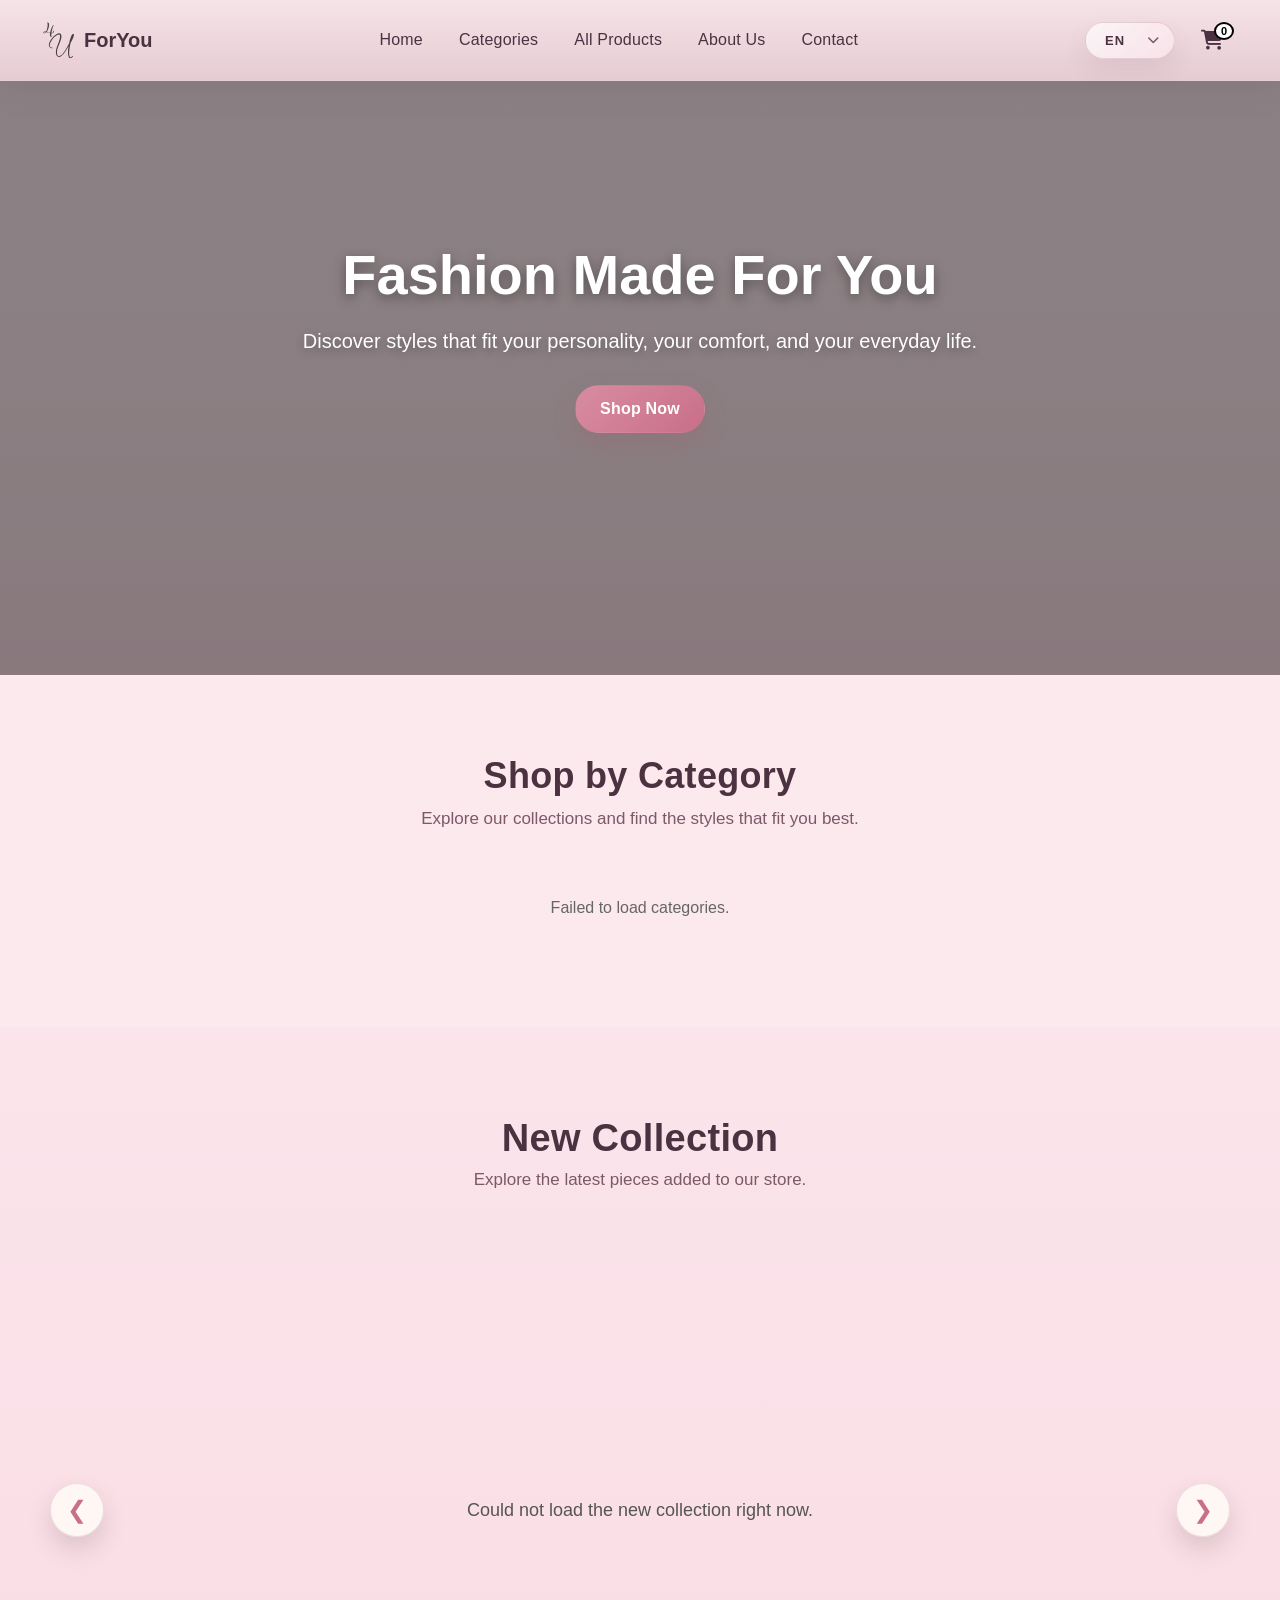
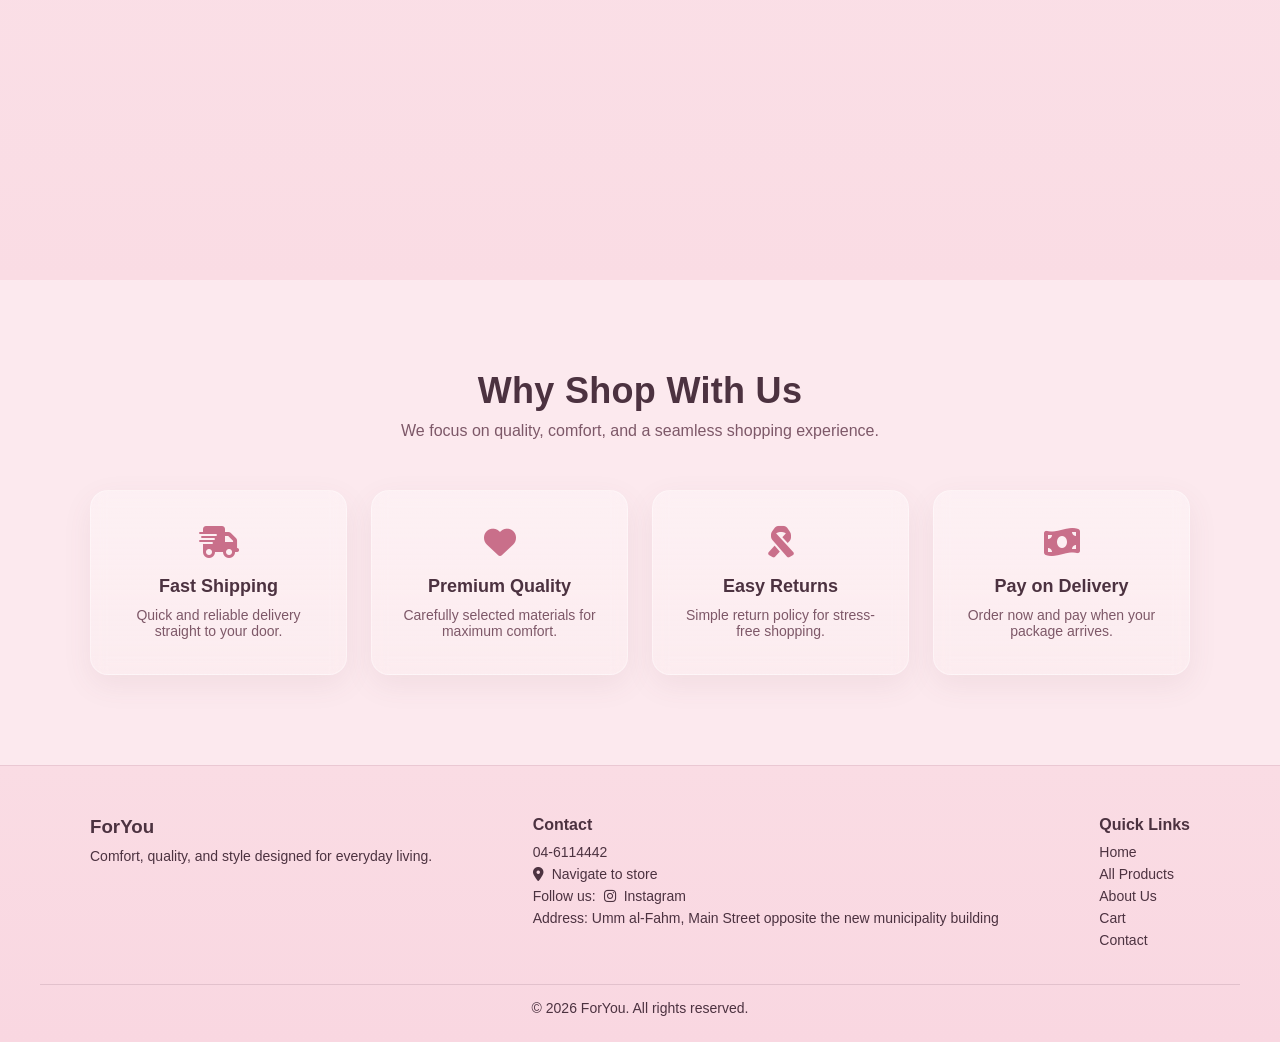
<file: frontend/index.html>
<!doctype html>
<html lang="en">
  <head>
    <meta charset="UTF-8" />
    <link
      rel="stylesheet"
      href="https://cdnjs.cloudflare.com/ajax/libs/font-awesome/6.5.0/css/all.min.css"
    />
    <meta name="viewport" content="width=device-width, initial-scale=1.0" />
    <title>ForYou Store</title>
    <link rel="stylesheet" href="css/home.css" />
  </head>

  <body>
    <!-- Navigation Bar -->

    <header>
      <nav class="navbar">
        <a class="logolink" href="index.html">
          <div class="nav-left">
            <img
              src="images/logo.svg"
              alt="ForYou logo"
              class="logo-img"
            />
            <span class="logo-text">ForYou</span>
          </div>
        </a>

        <ul class="nav-center" id="nav-menu">
          <li class="nav-item"><a href="index.html" data-i18n="home">Home</a></li>

          <li class="nav-item nav-item-categories">
            <div class="categories-nav-row">
              <a href="#" id="categoriesLink" data-i18n="categories">Categories</a>

              <button
                type="button"
                class="categories-toggle-mobile"
                id="mobileCategoriesToggle"
                aria-controls="mobileSubcategories"
                aria-expanded="false"
                aria-label="Open categories"
              >
                <i class="fa-solid fa-chevron-down"></i>
              </button>
            </div>

            <ul class="mobile-subcategories" id="mobileSubcategories">
              <!-- inserted by JS -->
            </ul>
          </li>

          <li class="nav-item"><a href="products.html" data-i18n="products">Products</a></li>
          <li class="nav-item"><a href="about.html" data-i18n="about">About Us</a></li>
          <li class="nav-item"><a href="#footer" data-i18n="contact">Contact</a></li>
        </ul>

        <div class="nav-right">
          <div class="language-switcher" data-language-switcher>
            <button
              type="button"
              class="language-toggle"
              data-language-toggle
              aria-label="Select language"
              aria-haspopup="true"
              aria-expanded="false"
            >
              <span class="language-current" data-language-current>EN</span>
              <i class="fa-solid fa-chevron-down"></i>
            </button>

            <div class="language-menu" data-language-menu hidden>
              <button type="button" class="language-option" data-language-option="en">English</button>
              <button type="button" class="language-option" data-language-option="he">עברית</button>
            </div>
          </div>

          <a href="cart.html" class="cart">
            <i class="fa-solid fa-cart-shopping"></i>
            <span class="cart-count" id="cartCount">0</span>
          </a>

          <div class="menu-btn" id="menuBtn" aria-label="Open menu">☰</div>
        </div>
      </nav>
    </header>

    <div class="overlay" id="overlay"></div>

    <div class="categories-modal" id="categoriesModal" aria-hidden="true">
      <div class="categories-modal-content">
        <div class="categories-modal-header">
          <h2 data-i18n="checkCategories">Check Our Categories</h2>
          <button
            class="categories-close-btn"
            id="closeCategoriesModal"
            aria-label="Close categories"
          >
            <i class="fa-solid fa-xmark"></i>
          </button>
        </div>

        <div class="categories-modal-grid" id="categoriesModalGrid">
          <p class="categories-loading" data-i18n="loadingProducts">Loading products...</p>
        </div>
      </div>
    </div>

    <main>
      <!-- Hero Section -->

      <section class="hero">
        <div class="hero-content">
          <h1 data-i18n="heroTitle">Fashion Made For You</h1>

          <p data-i18n="heroText">
            Discover styles that fit your personality, your comfort, and your
            everyday life.
          </p>

          <a href="products.html" class="hero-btn" data-i18n="shopNow">Shop Now</a>
        </div>
      </section>

      <!-- Category -->
      <section class="categories-section">
        <div class="categories-header">
          <h2 data-i18n="shopByCategory">Shop by Category</h2>
          <p data-i18n="exploreCollections">Explore our collections and find the styles that fit you best.</p>
        </div>

        <div class="categories-grid" id="homepageCategoriesGrid">
          <p class="categories-loading" data-i18n="loadingProducts">Loading products...</p>
        </div>
      </section>

      <!-- New Collection -->

      <section class="new-collection-section">
        <div class="new-collection-header">
          <h2 data-i18n="newCollection">New Collection</h2>
          <p data-i18n="exploreLatest">Explore the latest pieces added to our store.</p>
        </div>

        <div class="new-collection-wrapper">
          <button
            class="collection-nav prev-btn"
            id="prevBtn"
            aria-label="Previous product"
          >
            &#10094;
          </button>

          <div class="collection-stage" id="collectionStage">
            <!-- cards inserted by JS -->
          </div>

          <button
            class="collection-nav next-btn"
            id="nextBtn"
            aria-label="Next product"
          >
            &#10095;
          </button>
        </div>
      </section>
      <!-- Why Shop with us -->
      <section class="why-shop">
        <div class="why-header">
          <h2 data-i18n="whyShop">Why Shop With Us</h2>
          <p data-i18n="shopFocus">
            We focus on quality, comfort, and a seamless shopping experience.
          </p>
        </div>

        <div class="why-grid">
          <div class="why-card">
            <i class="fa-solid fa-truck-fast"></i>
            <h3 data-i18n="fastShipping">Fast Shipping</h3>
            <p data-i18n="shippingDesc">Quick and reliable delivery straight to your door.</p>
          </div>

          <div class="why-card">
            <i class="fa-solid fa-heart"></i>
            <h3 data-i18n="premiumQuality">Premium Quality</h3>
            <p data-i18n="qualityDesc">Carefully selected materials for maximum comfort.</p>
          </div>

          <div class="why-card">
            <i class="fa-solid fa-ribbon"></i>
            <h3 data-i18n="easyReturns">Easy Returns</h3>
            <p data-i18n="returnsDesc">Simple return policy for stress-free shopping.</p>
          </div>

          <div class="why-card">
            <i class="fa-solid fa-money-bill-wave"></i>
            <h3 data-i18n="secureCheckout">Secure Checkout</h3>
            <p data-i18n="checkoutDesc">Your payment and personal data are always protected.</p>
          </div>
        </div>
      </section>

      <!--footer-->
      <footer class="footer" id="footer">
        <div class="footer-container">
          <div class="footer-brand">
            <h3 data-i18n="footerBrand">ForYou</h3>
            <p data-i18n="brandDesc">Comfort, quality, and style designed for everyday living.</p>
          </div>

          <div class="footer-contact">
            <h4 data-i18n="contactInfo">Contact</h4>
            <p data-i18n="phone">04-6114442</p>
            <p>
              <a class="footer-icon-link" href="https://maps.app.goo.gl/8vq5so9brcvKVDfq9?g_st=iw" target="_blank" rel="noopener noreferrer">
                <i class="fa-solid fa-location-dot" aria-hidden="true"></i>
                <span data-i18n="navigateToStore">Navigate to store</span>
              </a>
            </p>
            <p class="footer-social">
              <span data-i18n="followUs">Follow us:</span>
              <a class="footer-icon-link" href="https://www.instagram.com/foryou_ummelfahem/" target="_blank" rel="noopener noreferrer" aria-label="Instagram">
                <i class="fa-brands fa-instagram" aria-hidden="true"></i>
                <span data-i18n="instagram">Instagram</span>
              </a>
            </p>
            <p><span data-i18n="addressLabel">Address:</span> <span data-i18n="storeAddress">Umm al-Fahm, Main Street opposite the new municipality building</span></p>
          </div>

          <div class="footer-links">
            <h4 data-i18n="quickLinks">Quick Links</h4>
            <a href="index.html" data-i18n="home">Home</a>
            <a href="products.html" data-i18n="products">Products</a>
            <a href="about.html" data-i18n="about">About Us</a>
            <a href="cart.html" data-i18n="cart">Cart</a>
            <a href="#footer" data-i18n="contact">Contact</a>
          </div>
        </div>

        <div class="footer-bottom">
          <p>© 2026 ForYou. All rights reserved.</p>
        </div>
      </footer>
      <script src="js/config.js"></script>
      <script src="js/translations.js"></script>
      <script src="js/utils.js"></script>
      <script src="js/script.js"></script>
    </main>
  </body>
</html>
</file>
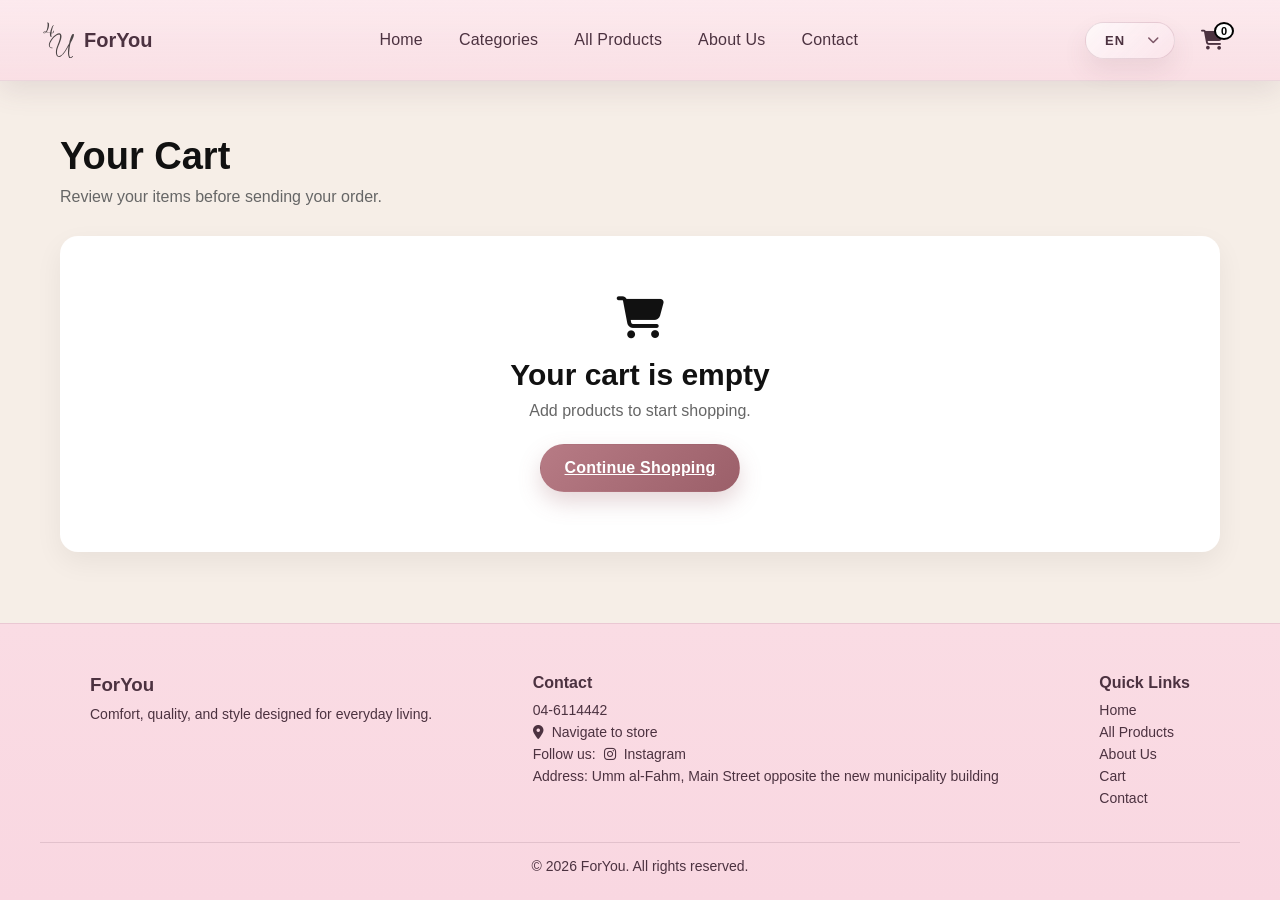
<file: frontend/cart.html>
<!doctype html>
<html lang="en">
  <head>
    <meta charset="UTF-8" />
    <meta name="viewport" content="width=device-width, initial-scale=1.0" />
    <title>Cart | ForYou</title>

    <link rel="stylesheet" href="css/home.css" />
    <link rel="stylesheet" href="css/cart.css" />

    <link
      rel="stylesheet"
      href="https://cdnjs.cloudflare.com/ajax/libs/font-awesome/6.5.2/css/all.min.css"
    />
  </head>
  <body>
    <header>
      <nav class="navbar">
        <a class="logolink" href="index.html">
          <div class="nav-left">
            <img
              src="images/logo.svg"
              alt="ForYou logo"
              class="logo-img"
            />
            <span class="logo-text">ForYou</span>
          </div>
        </a>

        <ul class="nav-center" id="nav-menu">
          <li class="nav-item"><a href="index.html" data-i18n="home">Home</a></li>

          <li class="nav-item nav-item-categories">
            <div class="categories-nav-row">
              <a href="#" id="categoriesLink" data-i18n="categories">Categories</a>

              <button
                type="button"
                class="categories-toggle-mobile"
                id="mobileCategoriesToggle"
                aria-controls="mobileSubcategories"
                aria-expanded="false"
                aria-label="Open categories"
              >
                <i class="fa-solid fa-chevron-down"></i>
              </button>
            </div>

            <ul class="mobile-subcategories" id="mobileSubcategories">
              <!-- inserted by JS -->
            </ul>
          </li>

          <li class="nav-item"><a href="products.html" data-i18n="products">Products</a></li>
          <li class="nav-item"><a href="about.html" data-i18n="about">About Us</a></li>
          <li class="nav-item"><a href="#footer" data-i18n="contact">Contact</a></li>
        </ul>

        <div class="nav-right">
          <div class="language-switcher" data-language-switcher>
            <button
              type="button"
              class="language-toggle"
              data-language-toggle
              aria-label="Select language"
              aria-haspopup="true"
              aria-expanded="false"
            >
              <span class="language-current" data-language-current>EN</span>
              <i class="fa-solid fa-chevron-down"></i>
            </button>

            <div class="language-menu" data-language-menu hidden>
              <button type="button" class="language-option" data-language-option="en">English</button>
              <button type="button" class="language-option" data-language-option="he">עברית</button>
            </div>
          </div>

          <a href="cart.html" class="cart">
            <i class="fa-solid fa-cart-shopping"></i>
            <span class="cart-count" id="cartCount">0</span>
          </a>

          <div class="menu-btn" id="menuBtn" aria-label="Open menu">☰</div>
        </div>
      </nav>
    </header>

    <div class="overlay" id="overlay"></div>

    <div class="categories-modal" id="categoriesModal" aria-hidden="true">
      <div class="categories-modal-content">
        <div class="categories-modal-header">
          <h2 data-i18n="checkCategories">Check Our Categories</h2>
          <button
            class="categories-close-btn"
            id="closeCategoriesModal"
            aria-label="Close categories"
          >
            <i class="fa-solid fa-xmark"></i>
          </button>
        </div>

        <div class="categories-modal-grid" id="categoriesModalGrid">
          <p class="categories-loading" data-i18n="loadingProducts">Loading products...</p>
        </div>
      </div>
    </div>

    <main class="cart-main">
      <section class="cart-page">
        <div class="cart-header">
          <h1 data-i18n="cartTitle">Your Cart</h1>
          <p data-i18n="cartSubtitle">Review your items before sending your order.</p>
        </div>

        <div id="cartContent"></div>
      </section>
    </main>

    <footer class="footer" id="footer">
      <div class="footer-container">
        <div class="footer-brand">
          <h3 data-i18n="footerBrand">ForYou</h3>
          <p data-i18n="brandDesc">Comfort, quality, and style designed for everyday living.</p>
        </div>

        <div class="footer-contact">
          <h4 data-i18n="contactInfo">Contact</h4>
          <p data-i18n="phone">04-6114442</p>
          <p>
            <a class="footer-icon-link" href="https://maps.app.goo.gl/8vq5so9brcvKVDfq9?g_st=iw" target="_blank" rel="noopener noreferrer">
              <i class="fa-solid fa-location-dot" aria-hidden="true"></i>
              <span data-i18n="navigateToStore">Navigate to store</span>
            </a>
          </p>
          <p class="footer-social">
            <span data-i18n="followUs">Follow us:</span>
            <a class="footer-icon-link" href="https://www.instagram.com/foryou_ummelfahem/" target="_blank" rel="noopener noreferrer" aria-label="Instagram">
              <i class="fa-brands fa-instagram" aria-hidden="true"></i>
              <span data-i18n="instagram">Instagram</span>
            </a>
          </p>
          <p><span data-i18n="addressLabel">Address:</span> <span data-i18n="storeAddress">Umm al-Fahm, Main Street opposite the new municipality building</span></p>
        </div>

        <div class="footer-links">
          <h4 data-i18n="quickLinks">Quick Links</h4>
          <a href="index.html" data-i18n="home">Home</a>
          <a href="products.html" data-i18n="products">Products</a>
          <a href="about.html" data-i18n="about">About Us</a>
          <a href="cart.html" data-i18n="cart">Cart</a>
          <a href="#footer" data-i18n="contact">Contact</a>
        </div>
      </div>

      <div class="footer-bottom">
        <p>© 2026 ForYou. All rights reserved.</p>
      </div>
    </footer>

    <script src="js/config.js"></script>
    <script src="js/translations.js"></script>
    <script src="js/utils.js"></script>
    <script src="js/script.js"></script>
    <script src="js/cart.js"></script>
  </body>
</html>
</file>
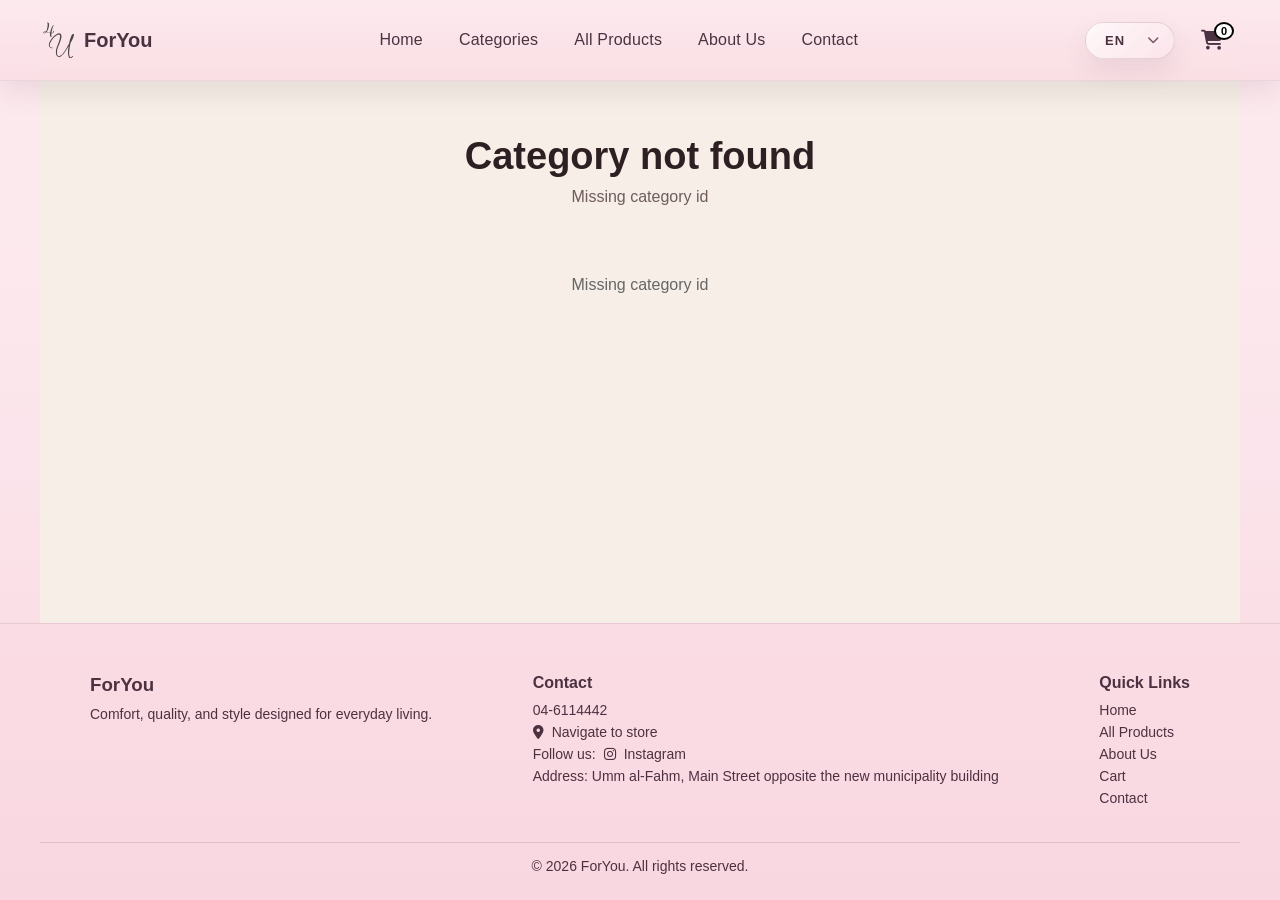
<file: frontend/category.html>
<!doctype html>
<html lang="en">
  <head>
    <meta charset="UTF-8" />
    <meta name="viewport" content="width=device-width, initial-scale=1.0" />
    <title>Category | ForYou</title>

    <link rel="stylesheet" href="css/home.css" />
    <link rel="stylesheet" href="css/categories.css" />
    <link
      rel="stylesheet"
      href="https://cdnjs.cloudflare.com/ajax/libs/font-awesome/6.5.2/css/all.min.css"
    />
  </head>
  <body>
    <header>
      <nav class="navbar">
        <a class="logolink" href="index.html">
          <div class="nav-left">
            <img
              src="images/logo.svg"
              alt="ForYou logo"
              class="logo-img"
            />
            <span class="logo-text">ForYou</span>
          </div>
        </a>

        <ul class="nav-center" id="nav-menu">
          <li class="nav-item"><a href="index.html" data-i18n="home">Home</a></li>

          <li class="nav-item nav-item-categories">
            <div class="categories-nav-row">
              <a href="#" id="categoriesLink" data-i18n="categories">Categories</a>

              <button
                type="button"
                class="categories-toggle-mobile"
                id="mobileCategoriesToggle"
                aria-controls="mobileSubcategories"
                aria-expanded="false"
                aria-label="Open categories"
              >
                <i class="fa-solid fa-chevron-down"></i>
              </button>
            </div>

            <ul class="mobile-subcategories" id="mobileSubcategories">
              <!-- inserted by JS -->
            </ul>
          </li>

          <li class="nav-item"><a href="products.html" data-i18n="products">Products</a></li>
          <li class="nav-item"><a href="about.html" data-i18n="about">About Us</a></li>
          <li class="nav-item"><a href="#footer" data-i18n="contact">Contact</a></li>
        </ul>

        <div class="nav-right">
          <div class="language-switcher" data-language-switcher>
            <button
              type="button"
              class="language-toggle"
              data-language-toggle
              aria-label="Select language"
              aria-haspopup="true"
              aria-expanded="false"
            >
              <span class="language-current" data-language-current>EN</span>
              <i class="fa-solid fa-chevron-down"></i>
            </button>

            <div class="language-menu" data-language-menu hidden>
              <button type="button" class="language-option" data-language-option="en">English</button>
              <button type="button" class="language-option" data-language-option="he">עברית</button>
            </div>
          </div>

          <a href="cart.html" class="cart">
            <i class="fa-solid fa-cart-shopping"></i>
            <span class="cart-count" id="cartCount">0</span>
          </a>

          <div class="menu-btn" id="menuBtn" aria-label="Open menu">☰</div>
        </div>
      </nav>
    </header>

    <div class="overlay" id="overlay"></div>

    <div class="categories-modal" id="categoriesModal" aria-hidden="true">
      <div class="categories-modal-content">
        <div class="categories-modal-header">
          <h2 data-i18n="checkCategories">Check Our Categories</h2>
          <button
            class="categories-close-btn"
            id="closeCategoriesModal"
            aria-label="Close categories"
          >
            <i class="fa-solid fa-xmark"></i>
          </button>
        </div>

        <div class="categories-modal-grid" id="categoriesModalGrid">
          <p class="categories-loading" data-i18n="loadingProducts">Loading products...</p>
        </div>
      </div>
    </div>

    <main class="category-page">
      <div class="category-header">
        <h1 id="categoryTitle">Category</h1>
        <p id="categorySubtitle">Browse products in this category</p>
      </div>

      <div class="category-products-grid" id="categoryProductsGrid">
        <p class="category-loading">Loading products...</p>
      </div>
    </main>

    <footer class="footer" id="footer">
      <div class="footer-container">
        <div class="footer-brand">
          <h3 data-i18n="footerBrand">ForYou</h3>
          <p data-i18n="brandDesc">Comfort, quality, and style designed for everyday living.</p>
        </div>

        <div class="footer-contact">
          <h4 data-i18n="contactInfo">Contact</h4>
          <p data-i18n="phone">04-6114442</p>
          <p>
            <a class="footer-icon-link" href="https://maps.app.goo.gl/8vq5so9brcvKVDfq9?g_st=iw" target="_blank" rel="noopener noreferrer">
              <i class="fa-solid fa-location-dot" aria-hidden="true"></i>
              <span data-i18n="navigateToStore">Navigate to store</span>
            </a>
          </p>
          <p class="footer-social">
            <span data-i18n="followUs">Follow us:</span>
            <a class="footer-icon-link" href="https://www.instagram.com/foryou_ummelfahem/" target="_blank" rel="noopener noreferrer" aria-label="Instagram">
              <i class="fa-brands fa-instagram" aria-hidden="true"></i>
              <span data-i18n="instagram">Instagram</span>
            </a>
          </p>
          <p><span data-i18n="addressLabel">Address:</span> <span data-i18n="storeAddress">Umm al-Fahm, Main Street opposite the new municipality building</span></p>
        </div>

        <div class="footer-links">
          <h4 data-i18n="quickLinks">Quick Links</h4>
          <a href="index.html" data-i18n="home">Home</a>
          <a href="products.html" data-i18n="products">Products</a>
          <a href="about.html" data-i18n="about">About Us</a>
          <a href="cart.html" data-i18n="cart">Cart</a>
          <a href="#footer" data-i18n="contact">Contact</a>
        </div>
      </div>

      <div class="footer-bottom">
        <p>© 2026 ForYou. All rights reserved.</p>
      </div>
    </footer>

    <script src="js/config.js"></script>
    <script src="js/translations.js"></script>
    <script src="js/utils.js"></script>
    <script src="js/script.js"></script>
    <script src="js/categories.js"></script>
  </body>
</html>
</file>
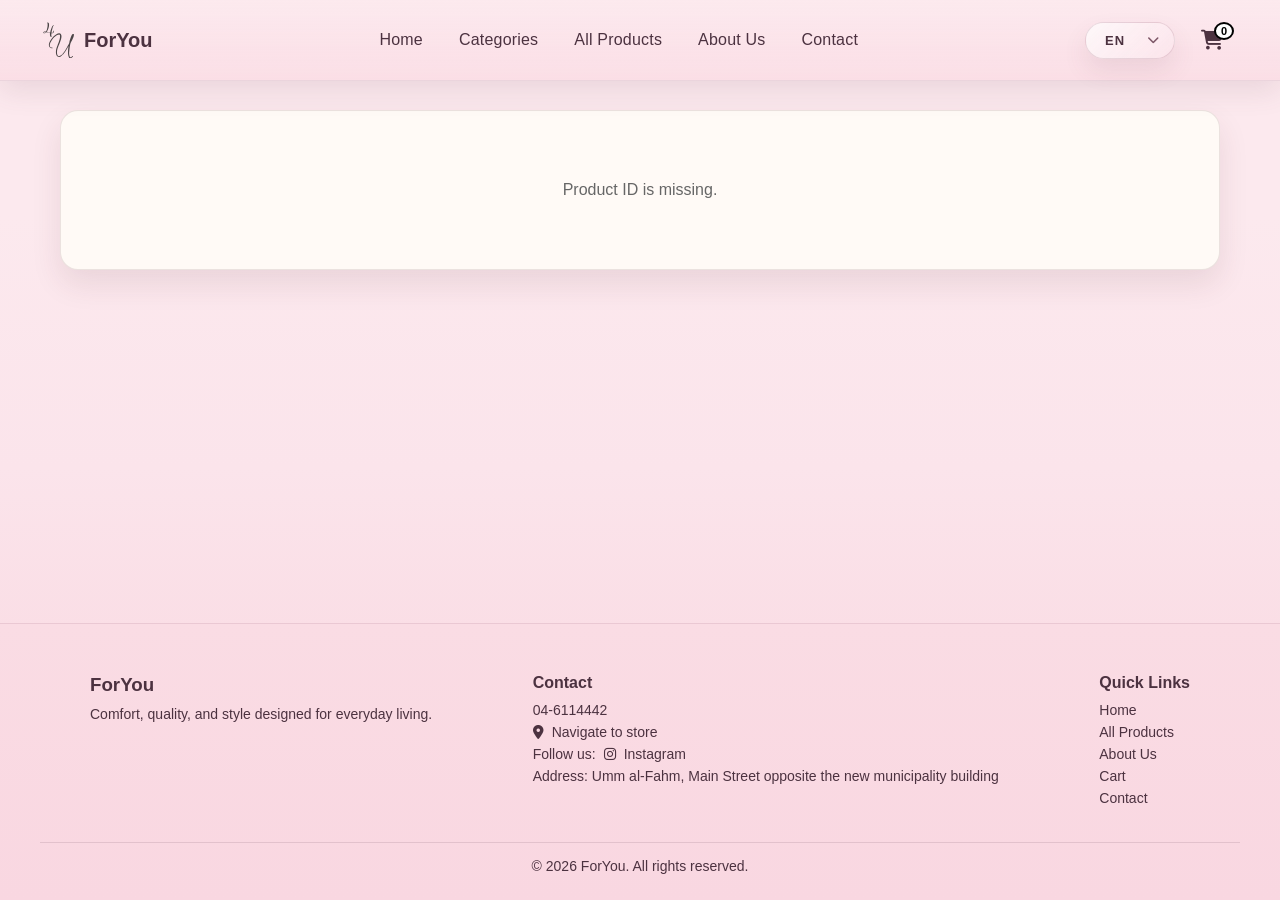
<file: frontend/product.html>
<!doctype html>
<html lang="en">
  <head>
    <meta charset="UTF-8" />
    <link
      rel="stylesheet"
      href="https://cdnjs.cloudflare.com/ajax/libs/font-awesome/6.5.0/css/all.min.css"
    />
    <meta name="viewport" content="width=device-width, initial-scale=1.0" />
    <title>Product Details</title>

    <link rel="stylesheet" href="css/home.css" />
    <link rel="stylesheet" href="css/product.css" />
  </head>
  <body>
    <header>
      <nav class="navbar">
        <a class="logolink" href="index.html">
          <div class="nav-left">
            <img
              src="images/logo.svg"
              alt="ForYou logo"
              class="logo-img"
            />
            <span class="logo-text">ForYou</span>
          </div>
        </a>

        <ul class="nav-center" id="nav-menu">
          <li class="nav-item"><a href="index.html" data-i18n="home">Home</a></li>

          <li class="nav-item nav-item-categories">
            <div class="categories-nav-row">
              <a href="#" id="categoriesLink" data-i18n="categories">Categories</a>

              <button
                type="button"
                class="categories-toggle-mobile"
                id="mobileCategoriesToggle"
                aria-controls="mobileSubcategories"
                aria-expanded="false"
                aria-label="Open categories"
              >
                <i class="fa-solid fa-chevron-down"></i>
              </button>
            </div>

            <ul class="mobile-subcategories" id="mobileSubcategories">
              <!-- inserted by JS -->
            </ul>
          </li>

          <li class="nav-item"><a href="products.html" data-i18n="products">Products</a></li>
          <li class="nav-item"><a href="about.html" data-i18n="about">About Us</a></li>
          <li class="nav-item"><a href="#footer" data-i18n="contact">Contact</a></li>
        </ul>

        <div class="nav-right">
          <div class="language-switcher" data-language-switcher>
            <button
              type="button"
              class="language-toggle"
              data-language-toggle
              aria-label="Select language"
              aria-haspopup="true"
              aria-expanded="false"
            >
              <span class="language-current" data-language-current>EN</span>
              <i class="fa-solid fa-chevron-down"></i>
            </button>

            <div class="language-menu" data-language-menu hidden>
              <button type="button" class="language-option" data-language-option="en">English</button>
              <button type="button" class="language-option" data-language-option="he">עברית</button>
            </div>
          </div>

          <a href="cart.html" class="cart">
            <i class="fa-solid fa-cart-shopping"></i>
            <span class="cart-count" id="cartCount">0</span>
          </a>

          <div class="menu-btn" id="menuBtn" aria-label="Open menu">☰</div>
        </div>
      </nav>
    </header>

    <div class="overlay" id="overlay"></div>

    <div class="categories-modal" id="categoriesModal" aria-hidden="true">
      <div class="categories-modal-content">
        <div class="categories-modal-header">
          <h2 data-i18n="checkCategories">Check Our Categories</h2>
          <button
            class="categories-close-btn"
            id="closeCategoriesModal"
            aria-label="Close categories"
          >
            <i class="fa-solid fa-xmark"></i>
          </button>
        </div>

        <div class="categories-modal-grid" id="categoriesModalGrid">
          <p class="categories-loading" data-i18n="loadingProducts">Loading products...</p>
        </div>
      </div>
    </div>

    <main class="product-page">
      <div id="product-container" class="product-container">
        <p class="loading-message">Loading product...</p>
      </div>
    </main>

    <footer class="footer" id="footer">
      <div class="footer-container">
        <div class="footer-brand">
          <h3 data-i18n="footerBrand">ForYou</h3>
          <p data-i18n="brandDesc">Comfort, quality, and style designed for everyday living.</p>
        </div>

        <div class="footer-contact">
          <h4 data-i18n="contactInfo">Contact</h4>
          <p data-i18n="phone">04-6114442</p>
          <p>
            <a class="footer-icon-link" href="https://maps.app.goo.gl/8vq5so9brcvKVDfq9?g_st=iw" target="_blank" rel="noopener noreferrer">
              <i class="fa-solid fa-location-dot" aria-hidden="true"></i>
              <span data-i18n="navigateToStore">Navigate to store</span>
            </a>
          </p>
          <p class="footer-social">
            <span data-i18n="followUs">Follow us:</span>
            <a class="footer-icon-link" href="https://www.instagram.com/foryou_ummelfahem/" target="_blank" rel="noopener noreferrer" aria-label="Instagram">
              <i class="fa-brands fa-instagram" aria-hidden="true"></i>
              <span data-i18n="instagram">Instagram</span>
            </a>
          </p>
          <p><span data-i18n="addressLabel">Address:</span> <span data-i18n="storeAddress">Umm al-Fahm, Main Street opposite the new municipality building</span></p>
        </div>

        <div class="footer-links">
          <h4 data-i18n="quickLinks">Quick Links</h4>
          <a href="index.html" data-i18n="home">Home</a>
          <a href="products.html" data-i18n="products">Products</a>
          <a href="about.html" data-i18n="about">About Us</a>
          <a href="cart.html" data-i18n="cart">Cart</a>
          <a href="#footer" data-i18n="contact">Contact</a>
        </div>
      </div>

      <div class="footer-bottom">
        <p>© 2026 ForYou. All rights reserved.</p>
      </div>
    </footer>

    <script src="js/config.js"></script>
    <script src="js/translations.js"></script>
    <script src="js/utils.js"></script>
    <script src="js/script.js"></script>
    <script src="js/product.js"></script>
  </body>
</html>
</file>
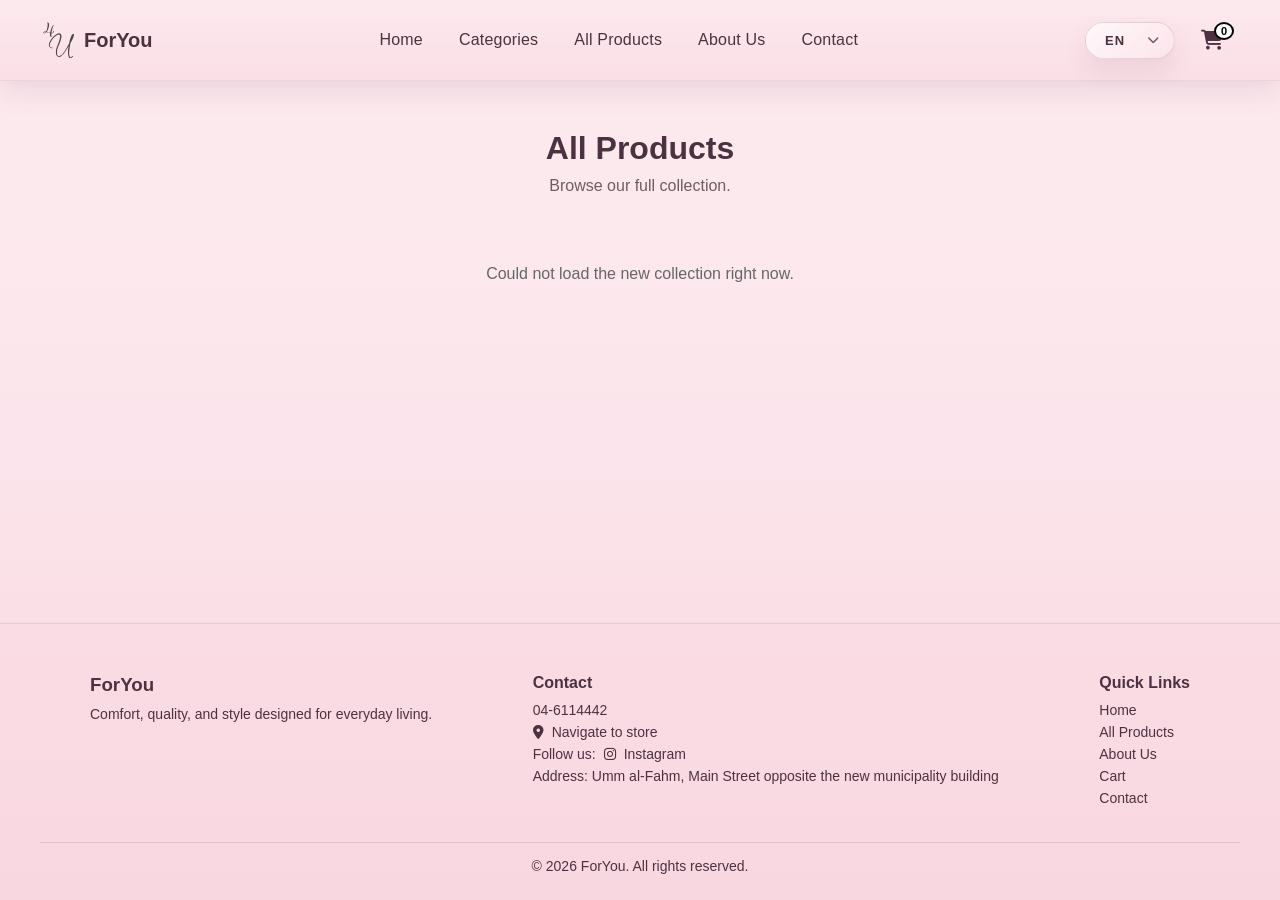
<file: frontend/products.html>
<!doctype html>
<html lang="en">
  <head>
    <meta charset="UTF-8" />
    <link
      rel="stylesheet"
      href="https://cdnjs.cloudflare.com/ajax/libs/font-awesome/6.5.0/css/all.min.css"
    />
    <meta name="viewport" content="width=device-width, initial-scale=1.0" />
    <title>All Products</title>

    <link rel="stylesheet" href="css/home.css" />
    <link rel="stylesheet" href="css/products.css" />
  </head>

  <body>
    <header>
      <nav class="navbar">
        <a class="logolink" href="index.html">
          <div class="nav-left">
            <img
              src="images/logo.svg"
              alt="ForYou logo"
              class="logo-img"
            />
            <span class="logo-text">ForYou</span>
          </div>
        </a>

        <ul class="nav-center" id="nav-menu">
          <li class="nav-item"><a href="index.html" data-i18n="home">Home</a></li>

          <li class="nav-item nav-item-categories">
            <div class="categories-nav-row">
              <a href="#" id="categoriesLink" data-i18n="categories">Categories</a>

              <button
                type="button"
                class="categories-toggle-mobile"
                id="mobileCategoriesToggle"
                aria-controls="mobileSubcategories"
                aria-expanded="false"
                aria-label="Open categories"
              >
                <i class="fa-solid fa-chevron-down"></i>
              </button>
            </div>

            <ul class="mobile-subcategories" id="mobileSubcategories">
              <!-- inserted by JS -->
            </ul>
          </li>

          <li class="nav-item"><a href="products.html" data-i18n="products">Products</a></li>
          <li class="nav-item"><a href="about.html" data-i18n="about">About Us</a></li>
          <li class="nav-item"><a href="#footer" data-i18n="contact">Contact</a></li>
        </ul>

        <div class="nav-right">
          <div class="language-switcher" data-language-switcher>
            <button
              type="button"
              class="language-toggle"
              data-language-toggle
              aria-label="Select language"
              aria-haspopup="true"
              aria-expanded="false"
            >
              <span class="language-current" data-language-current>EN</span>
              <i class="fa-solid fa-chevron-down"></i>
            </button>

            <div class="language-menu" data-language-menu hidden>
              <button type="button" class="language-option" data-language-option="en">English</button>
              <button type="button" class="language-option" data-language-option="he">עברית</button>
            </div>
          </div>

          <a href="cart.html" class="cart">
            <i class="fa-solid fa-cart-shopping"></i>
            <span class="cart-count" id="cartCount">0</span>
          </a>

          <div class="menu-btn" id="menuBtn" aria-label="Open menu">☰</div>
        </div>
      </nav>
    </header>

    <div class="overlay" id="overlay"></div>

    <div class="categories-modal" id="categoriesModal" aria-hidden="true">
      <div class="categories-modal-content">
        <div class="categories-modal-header">
          <h2 data-i18n="checkCategories">Check Our Categories</h2>
          <button
            class="categories-close-btn"
            id="closeCategoriesModal"
            aria-label="Close categories"
          >
            <i class="fa-solid fa-xmark"></i>
          </button>
        </div>

        <div class="categories-modal-grid" id="categoriesModalGrid">
            <p class="categories-loading" data-i18n="loadingProducts">Loading products...</p>
        </div>
      </div>
    </div>

    <main class="products-page">
      <div class="page-header">
        <h1 data-i18n="products">All Products</h1>
        <p id="productsPageSubtitle" data-i18n="productsPageSubtitle">Browse our full collection.</p>
      </div>

      <div id="products-grid" class="products-grid"></div>
    </main>

    <footer class="footer" id="footer">
      <div class="footer-container">
        <div class="footer-brand">
          <h3 data-i18n="footerBrand">ForYou</h3>
          <p data-i18n="brandDesc">Comfort, quality, and style designed for everyday living.</p>
        </div>

        <div class="footer-contact">
          <h4 data-i18n="contactInfo">Contact</h4>
          <p data-i18n="phone">04-6114442</p>
          <p>
            <a class="footer-icon-link" href="https://maps.app.goo.gl/8vq5so9brcvKVDfq9?g_st=iw" target="_blank" rel="noopener noreferrer">
              <i class="fa-solid fa-location-dot" aria-hidden="true"></i>
              <span data-i18n="navigateToStore">Navigate to store</span>
            </a>
          </p>
          <p class="footer-social">
            <span data-i18n="followUs">Follow us:</span>
            <a class="footer-icon-link" href="https://www.instagram.com/foryou_ummelfahem/" target="_blank" rel="noopener noreferrer" aria-label="Instagram">
              <i class="fa-brands fa-instagram" aria-hidden="true"></i>
              <span data-i18n="instagram">Instagram</span>
            </a>
          </p>
          <p><span data-i18n="addressLabel">Address:</span> <span data-i18n="storeAddress">Umm al-Fahm, Main Street opposite the new municipality building</span></p>
        </div>

        <div class="footer-links">
          <h4 data-i18n="quickLinks">Quick Links</h4>
          <a href="index.html" data-i18n="home">Home</a>
          <a href="products.html" data-i18n="products">Products</a>
          <a href="about.html" data-i18n="about">About Us</a>
          <a href="cart.html" data-i18n="cart">Cart</a>
          <a href="#footer" data-i18n="contact">Contact</a>
        </div>
      </div>

      <div class="footer-bottom">
        <p>© 2026 ForYou. All rights reserved.</p>
      </div>
    </footer>

    <script src="js/config.js"></script>
    <script src="js/translations.js"></script>
    <script src="js/utils.js"></script>
    <script src="js/script.js"></script>
    <script src="js/products.js"></script>
  </body>
</html>
</file>
<file: frontend/css/home.css>
/* RESET */

* {
  margin: 0;
  padding: 0;
  box-sizing: border-box;
}

html,
body {
  height: 100%;
}

body {
  min-height: 100vh;
  display: flex;
  flex-direction: column;
}

.sr-only {
  position: absolute;
  width: 1px;
  height: 1px;
  padding: 0;
  margin: -1px;
  overflow: hidden;
  clip: rect(0, 0, 0, 0);
  white-space: nowrap;
  border: 0;
}

main {
  flex: 1;
}

/* NAVBAR */

.navbar {
  display: flex;
  align-items: center;
  justify-content: space-between;
  padding: 15px 40px;
  background: black;
  color: white;
  position: fixed;
  top: 0;
  left: 0;
  width: 100%;
  z-index: 1000;
  box-shadow: 0 2px 10px rgba(0, 0, 0, 0.8);
}

/* LOGO LINK */

.logolink {
  text-decoration: none;
  color: white;
}

/* LEFT SIDE */

.nav-left {
  display: flex;
  align-items: center;
  gap: 8px;
}

.logo-img {
  width: 36px;
  height: 36px;
  object-fit: contain;
  display: block;
  flex-shrink: 0;
  position: relative;
  z-index: 2000;
}

.logo-text {
  font-size: 20px;
  font-weight: bold;
  line-height: 1;
  white-space: nowrap;
  position: relative;
  z-index: 2000;
}

/* CENTER LINKS */

.nav-center {
  list-style: none;
  display: flex;
  align-items: stretch;
}

.nav-item {
  display: flex;
  transition: background-color 0.25s ease;
}

.nav-item a {
  display: flex;
  align-items: center;
  padding: 15px 18px;
  text-decoration: none;
  color: white;
  font-size: 16px;
}

.nav-item:hover,
.nav-item:active {
  background-color: #222;
  border-radius: 8px;
  transition: background-color 0.25s ease;
}
.nav-item.active {
  background-color: #222;
  border-radius: 8px;
}
/* RIGHT SIDE */

.nav-right {
  display: flex;
  align-items: center;
  gap: 10px;
}

/* LANGUAGE SWITCHER */

.language-switcher {
  position: relative;
  display: flex;
  align-items: center;
  min-width: 88px;
  border-radius: 999px;
  overflow: visible;
  background: linear-gradient(135deg, rgba(255, 255, 255, 0.12), rgba(255, 255, 255, 0.05));
  border: 1px solid rgba(255, 255, 255, 0.22);
  box-shadow: 0 10px 22px rgba(11, 7, 8, 0.18);
  backdrop-filter: blur(10px);
  transition:
    transform 0.25s ease,
    border-color 0.25s ease,
    box-shadow 0.25s ease,
    background-color 0.25s ease;
}

.language-switcher::after {
  content: none;
}

.language-switcher:hover {
  transform: translateY(-1px);
  border-color: rgba(255, 255, 255, 0.36);
  box-shadow: 0 12px 26px rgba(11, 7, 8, 0.24);
}

.language-toggle {
  display: inline-flex;
  align-items: center;
  justify-content: space-between;
  gap: 10px;
  width: 100%;
  min-width: 88px;
  background: transparent;
  border: none;
  color: white;
  padding: 10px 14px;
  font-size: 13px;
  font-weight: 700;
  letter-spacing: 0.08em;
  text-transform: uppercase;
  cursor: pointer;
  border-radius: 999px;
  transition:
    color 0.25s ease,
    background-color 0.25s ease,
    transform 0.25s ease;
}

.language-toggle i {
  font-size: 12px;
  color: rgba(255, 255, 255, 0.8);
  transition: transform 0.25s ease, color 0.25s ease;
}

.language-switcher.open .language-toggle i {
  transform: rotate(180deg);
}

.language-toggle:hover {
  background: rgba(255, 255, 255, 0.06);
}

.language-toggle:focus {
  outline: none;
  background: rgba(255, 255, 255, 0.08);
}

.language-current {
  display: inline-flex;
  align-items: center;
  justify-content: center;
  min-width: 30px;
}

.language-menu {
  position: absolute;
  top: calc(100% + 10px);
  right: 0;
  min-width: 170px;
  display: flex;
  flex-direction: column;
  gap: 4px;
  padding: 8px;
  border-radius: 18px;
  background: linear-gradient(180deg, rgba(39, 26, 30, 0.98), rgba(28, 18, 22, 0.98));
  border: 1px solid rgba(255, 255, 255, 0.14);
  box-shadow: 0 18px 34px rgba(11, 7, 8, 0.28);
  backdrop-filter: blur(12px);
  z-index: 1600;
}

.language-menu[hidden] {
  display: none !important;
}

body.rtl .language-menu {
  right: auto;
  left: 0;
}

.language-option {
  width: 100%;
  border: none;
  background: transparent;
  color: rgba(255, 255, 255, 0.9);
  text-align: left;
  padding: 11px 12px;
  border-radius: 12px;
  font-size: 14px;
  font-weight: 600;
  cursor: pointer;
  transition:
    background-color 0.22s ease,
    color 0.22s ease,
    transform 0.22s ease;
}

body.rtl .language-option {
  text-align: right;
}

.language-option:hover,
.language-option.active {
  background: rgba(255, 255, 255, 0.1);
  color: #ffffff;
}

.language-option:active {
  transform: scale(0.99);
}

/* CART */

.cart {
  position: relative;
  display: flex;
  align-items: center;
  justify-content: center;
  padding: 12px;
  border-radius: 8px;
  text-decoration: none;
  color: white;
  transition: background-color 0.25s ease;
}

.cart:hover,
.cart:active {
  background-color: #222;
  border-radius: 8px;
  transition: background-color 0.25s ease;
}

.cart i {
  font-size: 20px;
}

.cart-count {
  position: absolute;
  top: -8px;
  right: -8px;
  background: #ff4444;
  color: white;
  border-radius: 50%;
  width: 20px;
  height: 20px;
  display: flex;
  align-items: center;
  justify-content: center;
  font-size: 12px;
  font-weight: bold;
  border: 2px solid black;
}

/* OVERLAY */

.overlay {
  position: fixed;
  inset: 0;
  background: rgba(0, 0, 0, 0.45);
  opacity: 0;
  visibility: hidden;
  transition:
    opacity 0.3s ease,
    visibility 0.3s ease;
  z-index: 999;
}

.overlay.active {
  opacity: 1;
  visibility: visible;
}

/* HERO PLACEHOLDER SECTIONS */

.hero {
  height: 75vh;
  display: flex;
  justify-content: center;
  align-items: center;
  text-align: center;
  padding: 20px;

  background-image:
    linear-gradient(rgba(0, 0, 0, 0.45), rgba(0, 0, 0, 0.45)),
    url("https://res.cloudinary.com/dwke6xxyt/image/upload/v1774534621/hero_picture_d65171.jpg");
  background-size: cover;
  background-position: center;
  background-repeat: no-repeat;
  background-attachment: fixed; /* Parallax: image moves slower than the page while scrolling */
}

/* Disable parallax on mobile — iOS ignores fixed attachment and causes blurry renders */
@media (max-width: 768px) {
  .hero {
    background-attachment: scroll;
  }
}

.hero-content {
  color: white;
  max-width: 700px;
}

.hero-content h1 {
  font-size: 56px;
  font-weight: 700;
  margin-bottom: 18px;
  text-shadow: 0 4px 12px rgba(0, 0, 0, 0.35);
}

.hero-content p {
  font-size: 20px;
  line-height: 1.6;
  margin-bottom: 28px;
  text-shadow: 0 3px 10px rgba(0, 0, 0, 0.3);
}

.hero-btn {
  display: inline-block;
  padding: 16px 32px;
  background: white;
  color: black;
  text-decoration: none;
  font-size: 16px;
  font-weight: 600;
  border-radius: 50px;
  border: 2px solid white;
  transition:
    all 0.3s ease;
  box-shadow: 0 4px 15px rgba(0, 0, 0, 0.2);
  position: relative;
  overflow: hidden;
}

.hero-btn::before {
  content: '';
  position: absolute;
  top: 0;
  left: -100%;
  width: 100%;
  height: 100%;
  background: linear-gradient(90deg, transparent, rgba(0, 0, 0, 0.1), transparent);
  transition: left 0.5s;
}

.hero-btn:hover::before {
  left: 100%;
}

.hero-btn:hover {
  background: black;
  color: white;
  transform: translateY(-3px);
  box-shadow: 0 8px 25px rgba(0, 0, 0, 0.3);
}

.hero-btn:active {
  transform: translateY(-1px);
  box-shadow: 0 2px 10px rgba(0, 0, 0, 0.2);
}

/* Keep hero CTA layout identical across languages */
.hero-btn {
  display: block;
  width: fit-content;
  margin-inline: auto;
}

/*Categories*/

.categories-section {
  padding: 80px 40px;
  background: #f8f8f8;
}

.categories-header {
  text-align: center;
  margin-bottom: 40px;
}

.categories-header h2 {
  font-size: 36px;
  margin-bottom: 12px;
  color: #111;
}

.categories-header p {
  font-size: 17px;
  color: #666;
}

.categories-grid {
  display: grid;
  grid-template-columns: repeat(4, 1fr);
  gap: 24px;
}

@media (min-width: 901px) {
  .categories-grid > .category-card:nth-child(5):last-child {
    grid-column: 2 / span 2;
    justify-self: center;
    width: calc((100% - 24px) / 2);
  }
}

.category-card {
  position: relative;
  display: block;
  height: 380px;
  overflow: hidden;
  border-radius: 18px;
  text-decoration: none;
  box-shadow: 0 8px 24px rgba(0, 0, 0, 0.08);
}

.category-card img {
  width: 100%;
  height: 100%;
  object-fit: cover;
  display: block;
  transition: transform 0.4s ease;
}

.category-card:hover img {
  transform: scale(1.06);
}

.category-overlay {
  position: absolute;
  inset: 0;
  display: flex;
  align-items: flex-end;
  justify-content: center;
  padding: 24px;
  background: linear-gradient(to top, rgba(0, 0, 0, 0.55), rgba(0, 0, 0, 0.1));
}

.category-overlay h3 {
  color: white;
  font-size: 24px;
  font-weight: 700;
  text-shadow: 0 3px 10px rgba(0, 0, 0, 0.35);
}

/*New Collection Section*/
.new-collection-section {
  padding: 90px 20px;
  background: linear-gradient(to bottom, #faf8f6, #f3efea);
  overflow: hidden;
}

.new-collection-header {
  text-align: center;
  margin-bottom: 40px;
}

.new-collection-header h2 {
  font-size: 38px;
  color: #111;
  margin-bottom: 10px;
}

.new-collection-header p {
  font-size: 17px;
  color: #666;
}

/**
 * 3D Carousel: New Collection Slider
 * Uses perspective and transforms for depth effect
 * Card roles: current, prev, next, back-left, back-right
 * Smooth transitions on carousel navigation
 */
.collection-card {
  text-decoration: none;
  color: inherit;
  text-align: center;
}
.new-collection-wrapper {
  position: relative;
  max-width: 1200px;
  margin: 0 auto;
  min-height: 560px;
  display: flex;
  align-items: center;
  justify-content: center;
}

.collection-stage {
  position: relative;
  width: 100%;
  height: 520px;
  display: flex;
  align-items: center;
  justify-content: center;
  perspective: 1200px;
}

.collection-card {
  position: absolute;
  width: 320px;
  height: 460px;
  border-radius: 28px;
  overflow: hidden;
  background: white;
  box-shadow: 0 20px 45px rgba(0, 0, 0, 0.12);
  transition:
    transform 0.8s cubic-bezier(0.22, 1, 0.36, 1),
    opacity 0.8s ease,
    filter 0.8s ease,
    box-shadow 0.8s ease;
  will-change: transform, opacity, filter;
}

.collection-card img {
  width: 100%;
  height: 72%;
  object-fit: cover;
  display: block;
}

.collection-card-content {
  padding: 18px 18px 20px;
  background: white;
  height: 28%;
  display: flex;
  flex-direction: column;
  justify-content: center;
}

.collection-card-title {
  font-size: 20px;
  font-weight: 700;
  color: #111;
  margin-bottom: 8px;
}

.collection-card-price {
  font-size: 17px;
  font-weight: 600;
  color: #444;
}

.collection-card.current {
  z-index: 5;
  transform: translateX(0) scale(1.08);
  opacity: 1;
  filter: blur(0);
  box-shadow: 0 28px 60px rgba(0, 0, 0, 0.18);
}

.collection-card.prev {
  z-index: 4;
  transform: translateX(-240px) scale(0.88) rotateY(10deg);
  opacity: 0.72;
  filter: blur(2px);
}

.collection-card.next {
  z-index: 4;
  transform: translateX(240px) scale(0.88) rotateY(-10deg);
  opacity: 0.72;
  filter: blur(2px);
}

.collection-card.back-left {
  z-index: 2;
  transform: translateX(-390px) scale(0.72) rotateY(16deg);
  opacity: 0.34;
  filter: blur(5px);
}

.collection-card.back-right {
  z-index: 2;
  transform: translateX(390px) scale(0.72) rotateY(-16deg);
  opacity: 0.34;
  filter: blur(5px);
}

.collection-nav {
  position: absolute;
  top: 50%;
  transform: translateY(-50%);
  width: 54px;
  height: 54px;
  border: none;
  border-radius: 50%;
  background: rgba(255, 255, 255, 0.92);
  color: #111;
  font-size: 24px;
  cursor: pointer;
  z-index: 10;
  box-shadow: 0 10px 24px rgba(0, 0, 0, 0.14);
  transition:
    transform 0.25s ease,
    background-color 0.25s ease;
}

.collection-nav:hover {
  transform: translateY(-50%) scale(1.08);
  background: white;
}

.prev-btn {
  left: 10px;
}

.next-btn {
  right: 10px;
}

.collection-loading,
.collection-error,
.collection-empty {
  font-size: 18px;
  color: #555;
  text-align: center;
  padding: 40px 20px;
}

@media (max-width: 1000px) {
  .collection-card {
    width: 280px;
    height: 420px;
  }

  .collection-card.prev {
    transform: translateX(-180px) scale(0.84);
  }

  .collection-card.next {
    transform: translateX(180px) scale(0.84);
  }

  .collection-card.back-left {
    transform: translateX(-290px) scale(0.68);
  }

  .collection-card.back-right {
    transform: translateX(290px) scale(0.68);
  }
}

@media (max-width: 700px) {
  .new-collection-wrapper {
    min-height: 480px;
  }

  .collection-stage {
    height: 440px;
  }

  .collection-card {
    width: 240px;
    height: 360px;
  }

  .collection-card.current {
    transform: translateX(0) scale(1.03);
  }

  .collection-card.prev {
    transform: translateX(-95px) scale(0.78);
    opacity: 0.5;
    filter: blur(3px);
  }

  .collection-card.next {
    transform: translateX(95px) scale(0.78);
    opacity: 0.5;
    filter: blur(3px);
  }

  .collection-card.back-left,
  .collection-card.back-right {
    opacity: 0;
    pointer-events: none;
  }

  .collection-card-content {
    padding: 14px;
  }

  .collection-card-title {
    font-size: 17px;
  }

  .collection-card-price {
    font-size: 15px;
  }

  .collection-nav {
    width: 46px;
    height: 46px;
    font-size: 20px;
  }
}

/*Why Shop with us*/

.why-shop {
  padding: 90px 40px;
  background: #f8f8f8;
}

.why-header {
  text-align: center;
  margin-bottom: 50px;
}

.why-header h2 {
  font-size: 36px;
  margin-bottom: 10px;
  color: #111;
}

.why-header p {
  color: #666;
  font-size: 16px;
}

.why-grid {
  max-width: 1100px;
  margin: auto;

  display: grid;
  grid-template-columns: repeat(4, 1fr);
  gap: 30px;
}

.why-card {
  background: white;
  padding: 35px 25px;
  border-radius: 16px;

  text-align: center;

  box-shadow: 0 8px 20px rgba(0, 0, 0, 0.06);

  transition:
    transform 0.3s ease,
    box-shadow 0.3s ease;
}

.why-card:hover {
  transform: translateY(-6px);
  box-shadow: 0 15px 35px rgba(0, 0, 0, 0.1);
}

.why-card i {
  font-size: 32px;
  margin-bottom: 18px;
  color: #000;
}

.why-card h3 {
  font-size: 18px;
  margin-bottom: 10px;
}

.why-card p {
  font-size: 14px;
  color: #666;
}

@media (max-width: 900px) {
  .why-grid {
    grid-template-columns: repeat(2, 1fr);
  }
}

@media (max-width: 500px) {
  .why-grid {
    grid-template-columns: 1fr;
  }
}
.cart {
  display: flex;
  align-items: center;
  justify-content: center;
  padding: 15px 16px;
  border-radius: 8px;
  cursor: pointer;
  transition: background-color 0.3s ease;
  font-size: 20px;
  position: relative;
  text-decoration: none;
  color: white;
}

.cart:hover {
  background-color: #222;
}

.cart-count {
  position: absolute;
  top: 7px;
  right: 6px;
  min-width: 18px;
  height: 18px;
  border-radius: 50%;
  background: white;
  color: black;
  font-size: 11px;
  font-weight: 700;
  display: flex;
  align-items: center;
  justify-content: center;
  padding: 0 4px;
}

.categories-nav-row {
  display: flex;
  align-items: center;
  width: 100%;
}

.categories-nav-row a {
  flex: 1;
}

.categories-toggle-mobile {
  display: none;
  background: transparent;
  border: none;
  color: white;
  font-size: 14px;
  cursor: pointer;
  padding: 10px 12px;
}

.categories-toggle-mobile i {
  transition: transform 0.25s ease;
}

.categories-toggle-mobile.open i {
  transform: rotate(180deg);
}

.mobile-subcategories {
  display: none;
  list-style: none;
  width: 100%;
  padding-left: 10px;
  margin-top: 6px;
}

.mobile-subcategories.active {
  display: block;
}

.mobile-subcategories li {
  width: 100%;
}

.mobile-subcategories li a {
  display: block;
  width: 100%;
  padding: 10px 12px;
  color: #ddd;
  text-decoration: none;
  font-size: 14px;
  border-radius: 8px;
}

.mobile-subcategories li a:hover {
  background: #1d1d1d;
  color: white;
}

.categories-modal {
  position: fixed;
  inset: 0;
  background: rgba(0, 0, 0, 0.55);
  display: none;
  align-items: center;
  justify-content: center;
  padding: 30px;
  z-index: 3000;
}

.categories-modal.active {
  display: flex;
}

.categories-modal-content {
  width: min(1000px, 100%);
  max-height: 85vh;
  overflow-y: auto;
  background: white;
  border-radius: 24px;
  padding: 28px;
  box-shadow: 0 25px 60px rgba(0, 0, 0, 0.2);
}

.categories-modal-header {
  display: flex;
  align-items: center;
  justify-content: space-between;
  margin-bottom: 28px;
}

.categories-modal-header h2 {
  font-size: 32px;
  color: #111;
}

.categories-close-btn {
  width: 44px;
  height: 44px;
  border: none;
  background: #f2f2f2;
  border-radius: 50%;
  cursor: pointer;
  font-size: 18px;
}

.categories-close-btn:hover {
  background: #e8e8e8;
}

.categories-modal-grid {
  display: grid;
  grid-template-columns: 1fr;
  gap: 14px;
}

.category-modal-card {
  display: flex;
  align-items: center;
  justify-content: flex-start;
  min-height: 96px;
  gap: 16px;
  text-decoration: none;
  color: #111;
  background: #fafafa;
  border-radius: 18px;
  box-shadow: 0 8px 22px rgba(0, 0, 0, 0.07);
  transition:
    transform 0.25s ease,
    box-shadow 0.25s ease;
  padding: 16px 18px;
  text-align: left;
}

.category-modal-card:hover {
  transform: translateY(-4px);
  box-shadow: 0 14px 28px rgba(0, 0, 0, 0.1);
}

.category-modal-thumb {
  width: 74px;
  height: 74px;
  border-radius: 14px;
  object-fit: cover;
  flex-shrink: 0;
}

.category-modal-copy {
  min-width: 0;
}

.category-modal-card h3 {
  font-size: 22px;
  margin: 0;
}

.categories-loading,
.categories-error,
.categories-empty {
  grid-column: 1 / -1;
  text-align: center;
  font-size: 16px;
  color: #666;
  padding: 30px 10px;
}

@media (max-width: 600px) {
  .categories-toggle-mobile {
    display: block;
  }

  .categories-modal {
    display: none !important;
  }

  .categories-modal-grid {
    grid-template-columns: 1fr;
  }

  .nav-item-categories {
    flex-direction: column;
    align-items: stretch;
  }
}

.footer {
  background: #111;
  color: white;
  padding: 50px 40px 20px;
}

.footer-container {
  max-width: 1100px;
  margin: auto;

  display: flex;
  justify-content: space-between;
  gap: 40px;

  flex-wrap: wrap;
}

.footer h3 {
  margin-bottom: 10px;
}

.footer h4 {
  margin-bottom: 10px;
}

.footer p {
  color: #bbb;
  font-size: 14px;
  margin-bottom: 6px;
}

.footer-contact a {
  color: inherit;
  text-decoration: none;
}

.footer-contact a:hover {
  text-decoration: underline;
}

.footer-icon-link {
  display: inline-flex;
  align-items: center;
  gap: 8px;
}

.footer-social {
  display: flex;
  align-items: center;
  gap: 8px;
  flex-wrap: wrap;
}

.footer-links a {
  display: block;
  text-decoration: none;
  color: #bbb;
  font-size: 14px;
  margin-bottom: 6px;
}

.footer-links a:hover {
  color: white;
}

.footer-bottom {
  text-align: center;
  margin-top: 30px;
  border-top: 1px solid #333;
  padding-top: 15px;
  font-size: 13px;
  color: #888;
}
@media (max-width: 700px) {
  .footer-container {
    flex-direction: column;
    gap: 25px;
  }
}

/* MENU BUTTON */

.menu-btn {
  display: none;
  align-items: center;
  justify-content: center;
  padding: 12px 16px;
  border-radius: 8px;
  cursor: pointer;
  transition: background-color 0.3s ease;
  font-size: 26px;
}

.menu-btn:hover,
.menu-btn:active {
  background-color: #222;
  border-radius: 8px;
  transition: background-color 0.25s ease;
}

.menu-btn:focus-visible,
.language-toggle:focus-visible,
.language-option:focus-visible,
.categories-toggle-mobile:focus-visible,
.categories-close-btn:focus-visible,
.language-toggle:focus-visible {
  outline: 2px solid #ffffff;
  outline-offset: 2px;
}

/* MOBILE */

@media (max-width: 600px) {
  .navbar {
    padding: 14px 16px;
    gap: 12px;
  }

  .nav-right {
    margin-inline-start: auto;
    gap: 8px;
  }

  .menu-btn {
    display: flex;
    flex-shrink: 0;
  }

  .nav-center {
    position: fixed;
    top: 0;
    left: 0;
    width: min(82vw, 320px);
    height: 100vh;
    background: linear-gradient(to bottom, rgba(28, 18, 22, 0.98), rgba(22, 13, 17, 0.98));
    flex-direction: column !important;
    align-items: stretch;
    justify-content: flex-start;
    gap: 8px;
    padding: 88px 16px 20px;
    transform: translateX(-100%);
    transition:
      transform 0.35s ease,
      box-shadow 0.35s ease;
    z-index: 1000;
    overflow-y: auto;
    box-shadow: none;
  }

  .nav-center.active {
    transform: translateX(0);
    box-shadow: 6px 0 25px rgba(0, 0, 0, 0.35);
  }

  .nav-item {
    width: 100%;
    display: flex;
    flex-direction: column;
    border-radius: 14px;
  }

  .nav-item a {
    width: 100%;
    padding: 14px 14px;
    border-radius: 14px;
  }

  .categories-nav-row {
    width: 100%;
    align-items: center;
    gap: 8px;
  }

  .categories-nav-row a {
    min-width: 0;
  }

  .nav-item-language {
    margin-top: 12px;
    padding-top: 12px;
    border-top: 1px solid rgba(255, 255, 255, 0.12);
  }

  .nav-item-language:hover,
  .nav-item-language:active {
    background: transparent;
  }

  .nav-item-language .language-switcher {
    width: 100%;
    border-radius: 16px;
  }

  .nav-item-language .language-toggle {
    width: 100%;
    padding-top: 12px;
    padding-bottom: 12px;
  }

  .nav-item-language .language-menu {
    position: static;
    top: auto;
    right: auto;
    left: auto;
    width: 100%;
    min-width: 0;
    margin-top: 8px;
    border-radius: 14px;
    box-shadow: none;
    background: rgba(255, 255, 255, 0.06);
  }
}

@media (max-width: 600px) {
  body.rtl .nav-center {
    left: auto;
    right: 0;
    transform: translateX(100%);
    flex-direction: column !important;
    align-items: stretch;
    direction: rtl;
    text-align: right;
  }

  body.rtl .nav-center.active {
    transform: translateX(0);
    box-shadow: -6px 0 25px rgba(0, 0, 0, 0.35);
  }

  body.rtl .categories-nav-row {
    flex-direction: row-reverse;
  }

  body.rtl .nav-item a,
  body.rtl .mobile-subcategories li a {
    text-align: right;
  }

  body.rtl .mobile-subcategories {
    padding-left: 0;
    padding-right: 10px;
  }

  .hero {
    height: 65vh;
    padding: 20px 16px;
  }

  .hero-content h1 {
    font-size: 34px;
    margin-bottom: 14px;
  }

  .hero-content p {
    font-size: 16px;
    margin-bottom: 22px;
  }

  .hero-btn {
    padding: 12px 24px;
    font-size: 15px;
  }
}

@media (max-width: 900px) {
  .categories-grid {
    grid-template-columns: repeat(2, 1fr);
  }
}

@media (max-width: 600px) {
  .categories-section {
    padding: 60px 20px;
  }

  .categories-header h2 {
    font-size: 28px;
  }

  .categories-header p {
    font-size: 15px;
  }

  .categories-grid {
    grid-template-columns: 1fr;
    gap: 18px;
  }

  .category-card {
    height: 300px;
  }

  .category-overlay h3 {
    font-size: 22px;
  }
}

/* About Section */
.about-section {
  padding: 80px 40px;
  background: #f8f8f8;
  min-height: 60vh;
}

.about-header {
  text-align: center;
  margin-bottom: 50px;
}

.about-header h1 {
  font-size: 42px;
  color: #111;
  margin-bottom: 15px;
  font-weight: 700;
}

.about-header p {
  font-size: 18px;
  color: #666;
  line-height: 1.5;
}

.about-content {
  max-width: 1100px;
  margin: 0 auto;
  display: grid;
  grid-template-columns: 1fr 1fr;
  gap: 50px;
  align-items: start;
}

.about-text h2 {
  font-size: 28px;
  color: #111;
  margin-bottom: 15px;
  font-weight: 600;
}

.about-text p {
  font-size: 16px;
  color: #555;
  line-height: 1.6;
  margin-bottom: 20px;
}

.about-text ul {
  list-style: none;
  padding: 0;
}

.about-text li {
  font-size: 16px;
  color: #555;
  margin-bottom: 8px;
  padding-left: 20px;
  position: relative;
}

.about-text li::before {
  content: "✓";
  color: #000;
  font-weight: bold;
  position: absolute;
  left: 0;
}

.about-image img {
  width: 100%;
  height: auto;
  border-radius: 16px;
  box-shadow: 0 10px 30px rgba(0, 0, 0, 0.1);
}

@media (max-width: 900px) {
  .about-content {
    grid-template-columns: 1fr;
    gap: 30px;
  }

  .about-header h1 {
    font-size: 32px;
  }
}

@media (max-width: 600px) {
  .about-section {
    padding: 60px 20px;
  }

  .about-header h1 {
    font-size: 28px;
  }

  .about-text h2 {
    font-size: 24px;
  }
}

/* RTL SUPPORT */

body.rtl {
  direction: rtl;
}

.rtl-text {
  direction: rtl;
  text-align: right;
}

@media (min-width: 601px) {
  body.rtl .navbar {
    direction: ltr;
  }

  body.rtl .nav-center {
    flex-direction: row-reverse;
    justify-content: center;
  }
}

body.rtl .hero-content {
  direction: rtl;
  text-align: center;
}

body.rtl .categories-header,
body.rtl .new-collection-header,
body.rtl .why-header,
body.rtl .about-header,
body.rtl .about-text,
body.rtl .page-header,
body.rtl .category-header,
body.rtl .cart-header {
  direction: rtl;
  text-align: center;
}

body.rtl .why-card p,
body.rtl .categories-header p,
body.rtl .new-collection-header p,
body.rtl .hero-content p,
body.rtl .about-header p,
body.rtl .about-text p,
body.rtl .page-header p,
body.rtl .category-header p,
body.rtl .cart-header p {
  direction: rtl;
  text-align: center;
}

body.rtl .footer-container {
  direction: rtl;
  text-align: right;
}

body.rtl .footer p,
body.rtl .footer a {
  direction: rtl;
  text-align: right;
}

/* Keep carousel LTR to preserve functionality */
body.rtl .new-collection-wrapper {
  direction: ltr;
}

body.rtl .hero-btn,
body.rtl .why-card,
body.rtl .collection-card {
  margin-left: auto;
  margin-right: auto;
  text-align: center;
}

/* Category cards should fill grid on all screen sizes */
body.rtl .category-card {
  text-align: center;
}

/* Prevent RTL auto margins from breaking mobile grids */
@media (max-width: 900px) {
  body.rtl .why-card {
    margin-left: 0;
    margin-right: 0;
  }
}

@media (max-width: 600px) {
  body.rtl .why-card {
    margin-left: 0;
    margin-right: 0;
    width: 100%;
  }
}

body.rtl .category-modal-card {
  flex-direction: row-reverse;
  text-align: right;
}

body.rtl .category-modal-copy {
  text-align: right;
}

/* HEBREW FONT */

@import url('https://fonts.googleapis.com/css2?family=Assistant:wght@300;400;500;600;700&display=swap');

body.rtl {
  font-family: 'Assistant', sans-serif;
}

/* Premium warm theme polish (non-breaking visual overrides) */
:root {
  --bg-soft: #FCE9EE;
  --bg-section: #FCE9EE;
  --surface: #FBE4EB;
  --surface-strong: #FADCE4;
  --surface-deep: #F9D7E1;
  --text-main: #4c3240;
  --text-soft: #7d5868;
  --accent: #d88ca1;
  --accent-deep: #c96f8a;
  --border-soft: rgba(125, 88, 104, 0.16);
  --shadow-soft: 0 10px 30px rgba(110, 73, 90, 0.08);
  --shadow-hover: 0 18px 36px rgba(110, 73, 90, 0.14);
}

body {
  background: linear-gradient(to bottom, #FCE9EE 0%, #FCE9EE 24%, #FBE4EB 52%, #FADCE4 76%, #F9D7E1 100%);
  color: var(--text-main);
  font-family: "Segoe UI", "Inter", Arial, sans-serif;
}

.navbar {
  background: linear-gradient(to bottom, rgba(252, 233, 238, 0.94), rgba(250, 220, 228, 0.82));
  border-bottom: 1px solid rgba(125, 88, 104, 0.14);
  box-shadow: 0 10px 28px rgba(110, 73, 90, 0.12);
  transition: background-color 0.35s ease, box-shadow 0.35s ease, backdrop-filter 0.35s ease;
}

.navbar.scrolled {
  background: rgba(252, 233, 238, 0.74);
  backdrop-filter: saturate(140%) blur(10px);
  box-shadow: 0 8px 24px rgba(110, 73, 90, 0.16);
}

.logolink,
.logo-text,
.nav-item a,
.cart,
.menu-btn,
.categories-toggle-mobile,
.language-toggle {
  color: var(--text-main);
}

.nav-item a {
  letter-spacing: 0.2px;
}

.nav-item:hover,
.nav-item:active,
.nav-item.active,
.cart:hover,
.cart:active,
.menu-btn:hover,
.menu-btn:active {
  background-color: rgba(201, 111, 138, 0.14);
}

.language-toggle {
  background: rgba(255, 255, 255, 0.28);
}

.language-switcher {
  background: linear-gradient(135deg, rgba(255, 255, 255, 0.6), rgba(249, 215, 225, 0.72));
  border-color: rgba(125, 88, 104, 0.16);
  box-shadow: 0 12px 24px rgba(110, 73, 90, 0.1);
}

.language-toggle i {
  color: var(--text-soft);
}

.language-menu {
  background: linear-gradient(to bottom, #FCE9EE, #FADCE4);
  border-color: rgba(125, 88, 104, 0.14);
  box-shadow: 0 18px 34px rgba(110, 73, 90, 0.12);
}

.language-option {
  color: var(--text-main);
}

.language-option:hover,
.language-option.active {
  background: rgba(201, 111, 138, 0.12);
  color: var(--text-main);
}

.categories-section,
.why-shop,
.about-section {
  background: var(--bg-section);
}

.new-collection-section {
  background: linear-gradient(to bottom, #FBE4EB, #FADCE4);
}

.categories-header h2,
.new-collection-header h2,
.why-header h2,
.about-header h1 {
  color: var(--text-main);
  letter-spacing: 0.3px;
}

.categories-header p,
.new-collection-header p,
.why-header p,
.about-header p,
.about-text p,
.footer p {
  color: var(--text-soft);
}

/* Unified button language for primary actions */
.hero-btn,
.add-to-cart-btn,
.cart-btn,
.cart-btn-dark,
.cart-btn-light {
  display: inline-flex;
  align-items: center;
  justify-content: center;
  min-height: 48px;
  padding: 13px 24px;
  border-radius: 999px;
  border: 1px solid transparent;
  background: linear-gradient(135deg, var(--accent), var(--accent-deep));
  color: #fff;
  font-weight: 600;
  letter-spacing: 0.2px;
  box-shadow: 0 10px 22px rgba(155, 95, 105, 0.26);
  transition: transform 0.22s ease, box-shadow 0.22s ease, filter 0.22s ease;
}

.hero-btn:hover,
.add-to-cart-btn:hover,
.cart-btn:hover,
.cart-btn-dark:hover,
.cart-btn-light:hover {
  transform: translateY(-2px);
  box-shadow: 0 14px 28px rgba(155, 95, 105, 0.34);
  filter: brightness(1.04);
}

.hero-btn:active,
.add-to-cart-btn:active,
.cart-btn:active,
.cart-btn-dark:active,
.cart-btn-light:active {
  transform: translateY(0);
}

.collection-nav {
  border: 1px solid var(--border-soft);
  background: rgba(255, 250, 246, 0.9);
  color: var(--accent-deep);
  box-shadow: 0 12px 24px rgba(77, 43, 50, 0.16);
}

.collection-nav:hover {
  background: #fff;
}

.collection-card {
  border: 1px solid rgba(183, 123, 133, 0.14);
  box-shadow: 0 20px 44px rgba(77, 43, 50, 0.12);
  transition:
    transform 0.95s cubic-bezier(0.2, 0.8, 0.2, 1),
    opacity 0.85s ease,
    filter 0.85s ease,
    box-shadow 0.85s ease;
}

.collection-card.current {
  box-shadow: 0 30px 56px rgba(77, 43, 50, 0.2);
  animation: collectionFloat 4.5s ease-in-out infinite;
}

.collection-card-content {
  background: var(--surface);
  transition: transform 0.4s ease;
}

.collection-card-title,
.collection-card-price {
  color: var(--text-main);
}

.collection-card.current .collection-card-content {
  transform: translateY(-2px);
}

@keyframes collectionFloat {
  0%,
  100% {
    transform: translateX(0) scale(1.08);
  }
  50% {
    transform: translateX(0) scale(1.095);
  }
}

.why-grid {
  gap: 24px;
}

.why-card {
  background: linear-gradient(
    to bottom,
    rgba(255, 255, 255, 0.34),
    rgba(255, 250, 246, 0.2)
  );
  border: 1px solid rgba(255, 255, 255, 0.36);
  box-shadow: var(--shadow-soft);
  border-radius: 18px;
  backdrop-filter: blur(8px);
  transition: transform 0.25s ease, box-shadow 0.25s ease, border-color 0.25s ease;
}

.why-card:hover {
  transform: translateY(-6px);
  box-shadow: var(--shadow-hover);
  border-color: rgba(183, 123, 133, 0.42);
}

.why-card i {
  color: var(--accent-deep);
}

.why-card p {
  color: var(--text-soft);
}

.footer {
  background: linear-gradient(to bottom, #FADCE4, #F9D7E1);
  border-top: 1px solid rgba(125, 88, 104, 0.12);
}

.footer,
.footer h3,
.footer h4,
.footer p,
.footer-links a {
  color: var(--text-main);
}

.footer-bottom {
  color: var(--text-soft);
  border-top-color: rgba(125, 88, 104, 0.18);
}

/* Keep centered CTAs centered in both LTR/RTL */
body.rtl .cart-btn,
body.rtl .add-to-cart-btn {
  margin-inline: auto;
}

@media (max-width: 600px) {
  .navbar {
    background: rgba(252, 233, 238, 0.92);
  }

  .nav-center {
    background: linear-gradient(to bottom, rgba(252, 233, 238, 0.98), rgba(249, 215, 225, 0.98));
  }

  .mobile-subcategories li a {
    color: var(--text-main);
  }

  .mobile-subcategories li a:hover {
    background: rgba(201, 111, 138, 0.12);
    color: var(--text-main);
  }

  .nav-item-language .language-menu {
    background: rgba(255, 255, 255, 0.42);
  }
}
</file>
<file: frontend/css/cart.css>
/* CART PAGE */

.cart-main {
  flex: 1;
  padding-top: 95px; /* important because navbar is fixed */
  background: #f6eee7;
}

.cart-page {
  max-width: 1200px;
  margin: 0 auto;
  padding: 40px 20px 60px;
}

.cart-header {
  margin-bottom: 30px;
}

.cart-header h1 {
  font-size: 38px;
  color: #111;
  margin-bottom: 10px;
}

.cart-header p {
  color: #666;
  font-size: 16px;
}

/* Two-column layout: Left for items (2fr), Right for summary (1fr) */
.cart-layout {
  display: grid;
  grid-template-columns: 2fr 1fr;
  gap: 30px;
  align-items: start;
}

.cart-items {
  background: #fffaf6;
  border-radius: 18px;
  padding: 24px;
  border: 1px solid rgba(116, 80, 85, 0.14);
  box-shadow: 0 14px 28px rgba(77, 43, 50, 0.1);
}

.cart-item {
  display: grid;
  grid-template-columns: 120px 1fr auto;
  gap: 18px;
  align-items: center;
  padding: 20px 0;
  border-bottom: 1px solid #ececec;
}

.cart-item:first-child {
  padding-top: 0;
}

.cart-item:last-child {
  border-bottom: none;
  padding-bottom: 0;
}

.cart-item-image {
  width: 120px;
  height: 145px;
  border-radius: 14px;
  overflow: hidden;
  background: #f3ece5;
  flex-shrink: 0;
}

.cart-item-image img {
  width: 100%;
  height: 100%;
  object-fit: cover;
  display: block;
}


.cart-item-details h3 {
  font-size: 20px;
  color: #111;
  margin-bottom: 10px;
}

.cart-meta {
  display: flex;
  flex-wrap: wrap;
  gap: 10px;
  margin-bottom: 12px;
}

.cart-meta span {
  background: #f8f1ea;
  color: #5f4a4e;
  font-size: 14px;
  padding: 6px 10px;
  border-radius: 999px;
}

.cart-price {
  font-size: 18px;
  font-weight: 700;
  color: #9b5f69;
  margin-bottom: 14px;
}

.cart-actions {
  display: flex;
  align-items: center;
  gap: 12px;
  flex-wrap: wrap;
}

.qty-box {
  display: flex;
  align-items: center;
  border: 1px solid rgba(116, 80, 85, 0.2);
  border-radius: 999px;
  overflow: hidden;
  background: white;
}

.qty-btn {
  width: 38px;
  height: 38px;
  border: none;
  background: #f6efe8;
  font-size: 18px;
  cursor: pointer;
  transition: background-color 0.25s ease;
}

.qty-btn:hover {
  background: #f1e4d8;
}

.qty-value {
  width: 42px;
  text-align: center;
  font-weight: 700;
  font-size: 15px;
}

.remove-btn {
  border: none;
  background: transparent;
  color: #b00020;
  font-size: 14px;
  font-weight: 700;
  cursor: pointer;
}

.remove-btn:hover {
  text-decoration: underline;
}

.cart-item-total {
  font-size: 19px;
  font-weight: 700;
  color: #111;
  white-space: nowrap;
}

.cart-summary {
  background: #fffaf6;
  border-radius: 18px;
  padding: 24px;
  border: 1px solid rgba(116, 80, 85, 0.14);
  box-shadow: 0 14px 28px rgba(77, 43, 50, 0.1);
  position: sticky;
  top: 110px;
}

.cart-summary h2 {
  font-size: 24px;
  margin-bottom: 20px;
  color: #111;
}

.summary-row {
  display: flex;
  justify-content: space-between;
  gap: 16px;
  margin-bottom: 14px;
  color: #444;
  font-size: 16px;
}

.summary-total {
  margin-top: 16px;
  padding-top: 16px;
  border-top: 1px solid #ececec;
  font-size: 19px;
  font-weight: 700;
  color: #111;
}

.summary-buttons {
  margin-top: 24px;
  display: flex;
  flex-direction: column;
  gap: 12px;
}

.cart-btn {
  border-radius: 999px;
}

.cart-btn-dark {
  background: linear-gradient(135deg, #b77b85, #9b5f69);
  color: white;
}

.cart-btn-dark:hover {
  filter: brightness(1.04);
}

.cart-btn-light {
  background: linear-gradient(135deg, #b77b85, #9b5f69);
  color: #fff;
}

.cart-btn-light:hover {
  filter: brightness(1.04);
}

.empty-cart {
  background: white;
  border-radius: 18px;
  padding: 60px 20px;
  text-align: center;
  box-shadow: 0 10px 28px rgba(0, 0, 0, 0.06);
}

.empty-cart i {
  font-size: 42px;
  color: #111;
  margin-bottom: 20px;
}

.empty-cart h2 {
  font-size: 30px;
  color: #111;
  margin-bottom: 10px;
}

.empty-cart p {
  color: #666;
  font-size: 16px;
  margin-bottom: 24px;
}



@media (max-width: 950px) {
  .cart-layout {
    grid-template-columns: 1fr;
  }

  .cart-summary {
    position: static;
  }
}

@media (max-width: 700px) {
  .cart-main {
    padding-top: 88px;
  }

  .cart-page {
    padding: 28px 16px 50px;
  }

  .cart-header h1 {
    font-size: 30px;
  }

  .cart-item {
    grid-template-columns: 1fr;
    gap: 14px;
  }

  .cart-item-image {
    width: 100%;
    max-width: 220px;
    height: 260px;
  }

  .cart-item-total {
    margin-top: 4px;
  }
}
</file>
<file: frontend/css/categories.css>
.category-page {
  flex: 1;
  padding-top: 95px;
  padding-left: 20px;
  padding-right: 20px;
  padding-bottom: 60px;
  max-width: 1200px;
  margin: 0 auto;
  width: 100%;
  background: #f6eee7;
}

.category-header {
  padding: 40px 0 30px;
  text-align: center;
}

.category-header h1 {
  font-size: 38px;
  color: #2d1f22;
  margin-bottom: 10px;
}

.category-header p {
  color: #6f5c5e;
  font-size: 16px;
}

.category-products-grid {
  display: grid;
  grid-template-columns: repeat(4, 1fr);
  gap: 24px;
}

.category-product-card {
  text-decoration: none;
  color: inherit;
  background: #fffaf6;
  border-radius: 18px;
  overflow: hidden;
  border: 1px solid rgba(116, 80, 85, 0.14);
  box-shadow: 0 10px 22px rgba(77, 43, 50, 0.08);
  transition: transform 0.25s ease, box-shadow 0.25s ease;
}

.category-product-card:hover {
  transform: translateY(-6px);
  box-shadow: 0 18px 30px rgba(77, 43, 50, 0.14);
}

.category-product-card img {
  width: 100%;
  height: 310px;
  object-fit: cover;
  display: block;
}

.category-product-card-body {
  padding: 16px;
  text-align: center;
}

.category-product-card-body h3 {
  font-size: 18px;
  margin-bottom: 8px;
  color: #2d1f22;
}

.category-product-card-body p {
  font-size: 16px;
  color: #9b5f69;
  font-weight: 600;
}

.category-loading,
.category-error,
.category-empty {
  grid-column: 1 / -1;
  text-align: center;
  padding: 40px 10px;
  color: #666;
  font-size: 16px;
}

@media (max-width: 950px) {
  .category-products-grid {
    grid-template-columns: repeat(2, 1fr);
  }
}

@media (max-width: 600px) {
  .category-products-grid {
    grid-template-columns: 1fr;
  }

  .category-page {
    padding-top: 88px;
    padding-left: 16px;
    padding-right: 16px;
  }

  .category-header h1 {
    font-size: 30px;
  }
}
</file>
<file: frontend/css/product.css>
/**
 * Mobile-first responsive design
 * Breakpoints: 900px (tablets), 600px (mobile)
 */
.product-page {
  max-width: 1200px;
  margin: 0 auto;
  padding: 110px 20px 50px;
  width: 100%;
  box-sizing: border-box;
}

.product-container {
  background: #fffaf6;
  border-radius: 18px;
  padding: 30px;
  border: 1px solid rgba(116, 80, 85, 0.14);
  box-shadow: 0 14px 30px rgba(77, 43, 50, 0.1);
}
.variant-btn.out-of-stock {
  opacity: 0.5;
  cursor: not-allowed;
}

.product-layout {
  display: grid;
  grid-template-columns: 1fr 1fr;
  gap: 40px;
  align-items: start;
}

.product-gallery {
  display: flex;
  flex-direction: column;
  gap: 15px;
}

.main-image-wrapper {
  width: 100%;
  height: 500px;
  background: #f3ece5;
  border-radius: 14px;
  overflow: hidden;
}

.main-image-wrapper img {
  width: 100%;
  height: 100%;
  object-fit: cover;
  display: block;
}

.thumbnail-row {
  display: flex;
  gap: 12px;
  flex-wrap: wrap;
}

.thumbnail {
  width: 85px;
  height: 85px;
  border-radius: 10px;
  overflow: hidden;
  border: 1px solid rgba(116, 80, 85, 0.2);
  cursor: pointer;
  background: #f7efe8;
  padding: 0;
}

.thumbnail.active {
  border-color: #9b5f69;
  box-shadow: 0 8px 16px rgba(155, 95, 105, 0.2);
}

.thumbnail img {
  width: 100%;
  height: 100%;
  object-fit: cover;
  display: block;
}

.product-details {
  display: flex;
  flex-direction: column;
  gap: 16px;
}

.product-title {
  font-size: 2rem;
  margin: 0;
  color: #2d1f22;
}

.product-price {
  font-size: 1.4rem;
  font-weight: 700;
  color: #9b5f69;
  margin: 0;
}

.product-material,
.product-description {
  margin: 0;
  line-height: 1.7;
  color: #634f52;
}

.product-section-title {
  font-size: 1rem;
  font-weight: 700;
  margin: 10px 0 8px;
  color: #2d1f22;
}

.variant-list {
  display: flex;
  flex-wrap: wrap;
  gap: 10px;
}

.variant-btn {
  border: 1px solid rgba(116, 80, 85, 0.24);
  background: #fff;
  padding: 10px 16px;
  border-radius: 999px;
  cursor: pointer;
  font-size: 0.95rem;
  transition: all 0.2s ease;
}

.variant-btn:hover {
  border-color: #9b5f69;
  transform: translateY(-1px);
}

.variant-btn.selected {
  background: linear-gradient(135deg, #b77b85, #9b5f69);
  color: #fff;
  border-color: #9b5f69;
}
.variant-groups {
  display: flex;
  flex-direction: column;
  gap: 14px;
}
.add-to-cart-btn {
  margin-top: 10px;
  min-height: 48px;
  border-radius: 999px;
}

.add-to-cart-btn:hover {
  opacity: 1;
}

.loading-message,
.error-message,
.empty-message {
  text-align: center;
  font-size: 1rem;
  color: #666;
  padding: 40px 20px;
}

@media (max-width: 900px) {
  .product-layout {
    grid-template-columns: 1fr;
  }

  .main-image-wrapper {
    height: 420px;
  }
}

@media (max-width: 600px) {
  .product-page {
    padding: 95px 14px 40px;
  }

  .product-container {
    padding: 18px;
  }

  .product-title {
    font-size: 1.6rem;
  }

  .main-image-wrapper {
    height: 320px;
  }

  .thumbnail {
    width: 70px;
    height: 70px;
  }
}
/* Selected option label shown inline next to group title */
.selected-option-label {
  font-weight: 400;
  color: #555;
  margin-left: 6px;
}

/* Shake + red border when a required group is missed */
.variant-group.missing-selection .variant-list {
  animation: shake 0.4s ease;
  border: 1.5px solid #e53e3e;
  border-radius: 10px;
  padding: 6px;
}

@keyframes shake {
  0%, 100% { transform: translateX(0); }
  25%       { transform: translateX(-6px); }
  75%       { transform: translateX(6px); }
}

/* Color swatch dot inside color variant buttons */
.color-swatch {
  display: inline-block;
  width: 14px;
  height: 14px;
  border-radius: 50%;
  border: 1px solid rgba(0,0,0,0.15);
  margin-right: 6px;
  vertical-align: middle;
}

/* Toast notification */
.cart-toast {
  position: fixed;
  bottom: 30px;
  left: 50%;
  transform: translateX(-50%) translateY(20px);
  padding: 12px 24px;
  border-radius: 10px;
  font-size: 0.95rem;
  font-weight: 500;
  color: #fff;
  opacity: 0;
  transition: opacity 0.3s ease, transform 0.3s ease;
  z-index: 9999;
  white-space: nowrap;
  pointer-events: none;
}

.cart-toast--success { background: #2d7d46; }
.cart-toast--error   { background: #c53030; }

.cart-toast--visible {
  opacity: 1;
  transform: translateX(-50%) translateY(0);
}
</file>
<file: frontend/css/products.css>
.products-page {
  width: 100%;
  max-width: 1200px;
  margin: 0 auto;
  padding: 110px 20px 40px;
}

.page-header {
  text-align: center;
  padding: 20px 20px 30px;
}

.page-header h1 {
  margin: 0;
  font-size: 2rem;
}

.page-header p {
  margin-top: 10px;
  color: #6f5c5e;
}

.products-grid {
  width: 100%;
  display: grid;
  grid-template-columns: repeat(auto-fit, minmax(220px, 1fr));
  gap: 24px;
}

.product-card {
  background: #fffaf6;
  border-radius: 16px;
  overflow: hidden;
  border: 1px solid rgba(116, 80, 85, 0.14);
  box-shadow: 0 10px 22px rgba(77, 43, 50, 0.08);
  transition: transform 0.25s ease, box-shadow 0.25s ease;
}

.product-card:hover {
  transform: translateY(-6px);
  box-shadow: 0 18px 30px rgba(77, 43, 50, 0.14);
}

.product-link {
  text-decoration: none;
  color: inherit;
  display: block;
}

.product-image-wrapper {
  width: 100%;
  height: 300px;
  background: #f3ece5;
  overflow: hidden;
}

.product-image-wrapper img {
  width: 100%;
  height: 100%;
  object-fit: cover;
  display: block;
}

.product-info {
  padding: 14px 16px 18px;
  text-align: center;
}

.product-name {
  font-size: 1rem;
  font-weight: 600;
  margin: 0 0 8px;
  color: #2d1f22;
}

.product-price {
  margin: 0;
  font-size: 1rem;
  font-weight: bold;
  color: #9b5f69;
}

.empty-message,
.error-message,
.loading-message {
  text-align: center;
  font-size: 1rem;
  padding: 40px 20px;
  color: #666;
}
</file>
